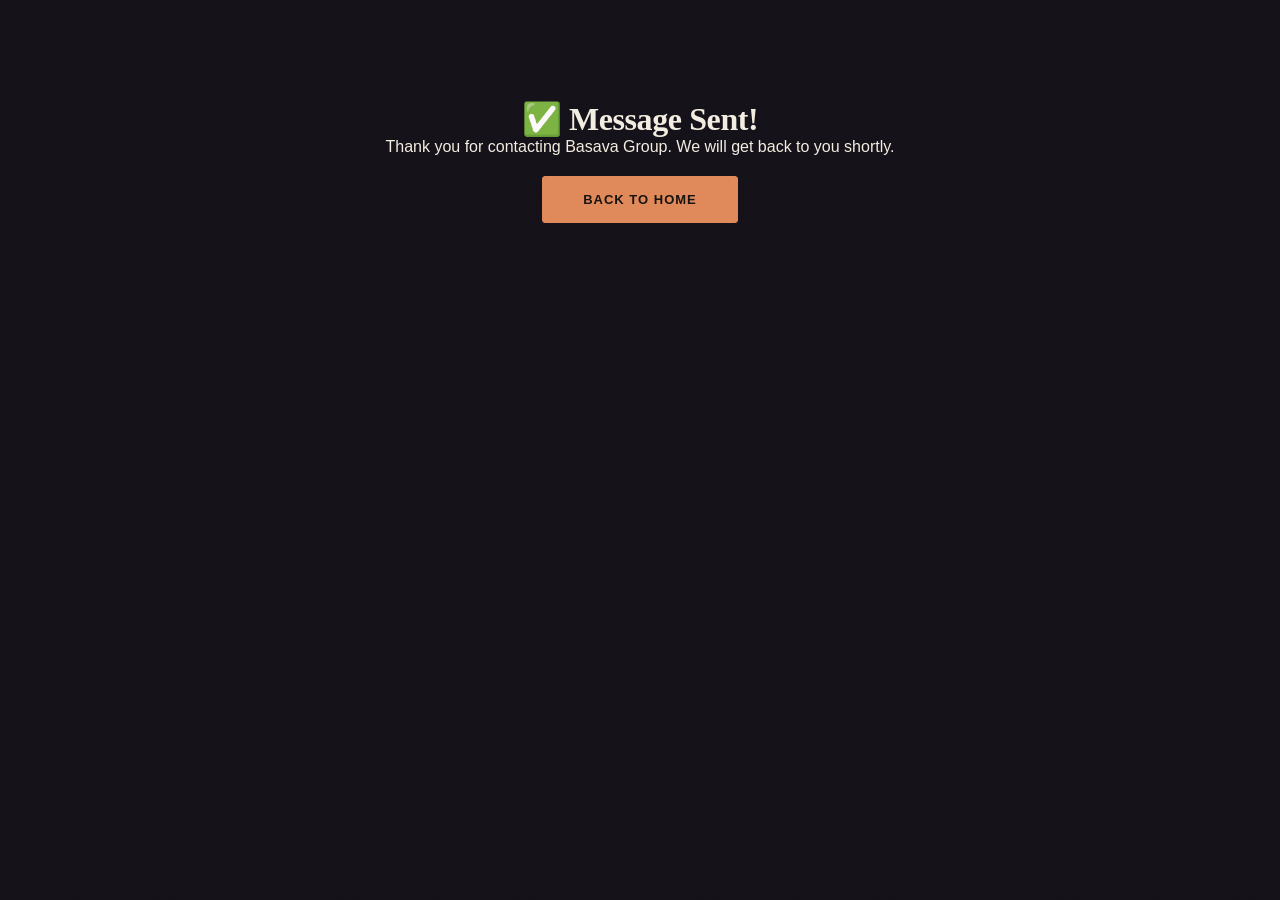
<file: success.html>
<!DOCTYPE html>
<html>
<head>

<!-- Google Tag Manager -->
<script>(function(w,d,s,l,i){w[l]=w[l]||[];w[l].push({'gtm.start':
new Date().getTime(),event:'gtm.js'});var f=d.getElementsByTagName(s)[0],
j=d.createElement(s),dl=l!='dataLayer'?'&l='+l:'';j.async=true;j.src=
'https://www.googletagmanager.com/gtm.js?id='+i+dl;f.parentNode.insertBefore(j,f);
})(window,document,'script','dataLayer','GTM-TP6T67HT');</script>
<!-- End Google Tag Manager -->
  <title>Message Sent</title>
  <link rel="stylesheet" href="./Styles/Styles.css">


</head>
<body style="text-align:center; padding:100px;">
<!-- Google Tag Manager (noscript) -->
<noscript><iframe src="https://www.googletagmanager.com/ns.html?id=GTM-TP6T67HT"
height="0" width="0" style="display:none;visibility:hidden"></iframe></noscript>
<!-- End Google Tag Manager (noscript) -->


  <h1>✅ Message Sent!</h1>
  <p>Thank you for contacting Basava Group. We will get back to you shortly.</p>

  <a href="index.html" class="cta-btn">Back to Home</a>

</body>
</html>
</file>
<file: Styles/Styles.css>
/* =============================================================
   HOW THIS FILE IS ORGANIZED
   =============================================================
   This stylesheet grew through several redesign passes, each added
   as its own section further down the file rather than rewritten in
   place — safer to verify with no way to render/screenshot the site
   mid-change. Result: later sections win the cascade (via source
   order and, in the final pass, deliberate !important) for the
   properties they touch, while earlier sections still supply
   whatever those later passes never redeclared — mostly layout,
   spacing, animation timing, and structure.

   In short, reading top to bottom:
     1. RESET & GLOBAL, and everything through the early component
        sections — base layout, spacing, grid/flex structure.
     2. PREMIUM UPGRADE LAYER — early polish pass (hover motion,
        header/footer refinements). Still supplies most transitions.
     3. GOD-LEVEL ADDITIONS — map/directions, footer address,
        accessibility, mobile action bar. Still fully active.
     4. MAJOR VISUAL REVAMP — introduced the gradient/glass/glow look
        and the numbered-card system. Its layout/structure rules are
        still active; anything about *color* it set has since been
        superseded by section 5.
     5. EDITORIAL MAGAZINE REDESIGN (bottom of file) — the current
        live design system: fonts, colors, cards, buttons. This is
        the one to edit for anything about how the site *looks*.
   Provably-dead rules (fully superseded, zero remaining effect) have
   been removed as found; anything still here is either active or
   only partially superseded (and a comment says so where non-obvious).
   ============================================================= */

/* =========================
   RESET & GLOBAL
========================= */
* {
  margin: 0;
  padding: 0;
  box-sizing: border-box;
  font-family: 'Poppins', sans-serif;
}

html {
  background: #04000f;
}

body {
  padding-top: 80px;
  background: #070018;
  color: white;
  cursor: none;
}

/* =========================
   ANIMATIONS
========================= */
@keyframes gradientBG {
  0% { background-position: 0% 50%; }
  50% { background-position: 100% 50%; }
  100% { background-position: 0% 50%; }
}

@keyframes floatGlow {
  from { transform: translateY(0px) scale(1); }
  to { transform: translateY(-40px) scale(1.2); }
}

@keyframes buttonGlow {
  from { box-shadow: 0 0 10px rgba(46,125,50,0.4); }
  to { box-shadow: 0 0 20px rgba(2,136,209,0.6); }
}

@keyframes fadeUp {
  from {
    opacity: 0;
    transform: translateY(30px);
  }
  to {
    opacity: 1;
    transform: translateY(0);
  }
}

/* =========================
   TRUST THEME EFFECTS
========================= */
body.trust-theme::before,
body.trust-theme::after {
  content: "";
  position: fixed;
  width: 300px;
  height: 300px;
  border-radius: 50%;
  z-index: -1;
  animation: floatGlow 12s infinite alternate ease-in-out;
}

body.trust-theme::before {
  background: radial-gradient(circle, rgba(46,125,50,0.4), transparent);
}

body.trust-theme::after {
  right: 0;
  bottom: 0;
  background: radial-gradient(circle, rgba(2,136,209,0.4), transparent);
}

/* Cards */
body.trust-theme .service-card,
body.trust-theme .team-card,
body.trust-theme .impact-box {
  background: rgba(17, 24, 39, 0.8);
  backdrop-filter: blur(10px);
  border-radius: 12px;
  transition: all 0.3s ease;
}

body.trust-theme .service-card:hover,
body.trust-theme .team-card:hover,
body.trust-theme .impact-box:hover {
  transform: translateY(-10px) scale(1.03);
  box-shadow: 0 10px 30px rgba(0,0,0,0.4);
}

/* CTA Button */
body.trust-theme .cta-btn {
  background: linear-gradient(135deg, #2e7d32, #0288d1);
  background-size: 200% 200%;
  color: white;
  padding: 12px 25px;
  border-radius: 8px;
  display: inline-block;
  transition: all 0.3s ease;
  animation: buttonGlow 4s infinite alternate;
}

body.trust-theme .cta-btn:hover {
  transform: scale(1.08);
  background-position: right center;
}

/* =========================
   CURSOR
========================= */
.cursor {
  position: fixed;
  top: 0;
  left: 0;
  width: 15px;
  height: 15px;
  border-radius: 50%;
  background-color: white;
  pointer-events: none;
  transform: translate(-50%, -50%);
  transition: transform 0.15s, background-color 0.2s, box-shadow 0.2s;
  z-index: 9999;
  box-shadow: 0 0 5px white, 0 0 10px white;
}

.cursor.hover {
  background-color: #00c3ff;
  box-shadow: 0 0 8px #00c3ff, 0 0 20px #00c3ff, 0 0 30px #00c3ff;
  transform: translate(-50%, -50%) scale(1.7);
}

/* =========================
   HEADER
========================= */
header {
  height: 90px;
  display: flex;
  justify-content: space-between;
  align-items: center;
  padding: 0 80px;
  position: fixed;
  width: 100%;
  background: rgba(0,0,0,0.6);
  backdrop-filter: blur(10px);
  z-index: 1000;
  top: 0;
  left: 0;
}

.logo {
  font-size: 22px;
  font-weight: 700;
}

.logo img {
  height: 110px;
  width: auto;
}

nav a {
  margin-left: 30px;
  text-decoration: none;
  color: white;
  transition: 0.3s;
}

nav a:hover {
  color: #00c3ff;
}

/* =========================
   HERO
========================= */
.hero {
  height: 100vh;
  background: url('home-cover.webp') no-repeat center center/cover;
  display: flex;
  align-items: center;
  justify-content: center;
  text-align: center;
  position: relative;
  color: white;
}

.hero::before {
  content: "";
  position: absolute;
  inset: 0;
  background: rgba(0, 0, 0, 0.5);
  z-index: 1;
}

.hero-content {
  display: flex;
  flex-direction: column;
  align-items: center;
  gap: 20px;
  position: relative;
  z-index: 1;
  max-width: 800px;
  padding: 20px;
}

.hero-content h1 {
  font-size: 60px;
  margin-bottom: 20px;
  animation: fadeUp 1s ease forwards;
}

.hero-content p {
  font-size: 20px;
  margin-bottom: 30px;
  opacity: 0.8;
}

.hero button {
  padding: 14px 32px;
  font-size: 16px;
  border: none;
  background: #00c3ff;
  color: white;
  border-radius: 30px;
  cursor: pointer;
  transition: 0.4s;
}

.hero button:hover {
  transform: scale(1.1);
  background: #0090c4;
}
/* ------ BACK BUTTON ------ */
.back-btn {
  position: absolute;
  top: 24px;
  left: 24px;
  display: inline-flex;
  align-items: center;
  gap: 6px;
  padding: 10px 20px;
  background: rgba(255, 255, 255, 0.12);
  backdrop-filter: blur(6px);
  border: 1px solid rgba(255, 255, 255, 0.25);
  border-radius: 50px;
  color: #fff;
  text-decoration: none;
  font-size: 0.9rem;
  font-weight: 500;
  transition: 0.3s;
}

.back-btn:hover {
  background: rgba(0, 195, 255, 0.25);
  border-color: #00c3ff;
  transform: translateX(-4px);
}

@media (max-width: 600px) {
  .back-btn {
    top: 16px;
    left: 16px;
    padding: 8px 16px;
    font-size: 0.8rem;
  }
}

/* =========================
   SECTIONS (GENERAL)
========================= */
.hidden {
  opacity: 0;
  transform: translateY(30px);
  transition: all 0.8s ease;
}

.show {
  opacity: 1;
  transform: translateY(0);
}

/* =========================
   COMPANIES
========================= */
.companies {
  padding: 120px 10%;
  text-align: center;
}

.companies h2 {
  font-size: 40px;
  margin-bottom: 60px;
}

.company-container {
  padding: 100px 10%;
  display: grid;
  grid-template-columns: repeat(auto-fit, minmax(250px,1fr));
  gap: 40px;
}

.company-card {
  background: #060037;
  padding: 40px;
  border-radius: 15px;
  transition: 0.4s;
  position: relative;
  overflow: hidden;
  display: block;
  text-decoration: none;
  color: white;
}

.company-card:hover {
  transform: translateY(-10px);
  box-shadow: 0 10px 40px rgba(15, 120, 152, 0.2);
}

.company-logo {
  width: 100%;
  height: 120px;
  display: flex;
  justify-content: center;
  align-items: center;
  margin-bottom: 15px;
}

.company-logo img {
  max-width: 100%;
  max-height: 100%;
  object-fit: contain;
}

/* =========================
   ABOUT / CONTACT / CONTENT
========================= */
.about,
.contact {
  padding: 120px 20%;
  text-align: center;
}

.about p {
  line-height: 1.8;
  opacity: 0.8;
}

.content-section {
  padding: 100px 20%;
  line-height: 1.8;
}

/* =========================
   PAGE HERO (GENERIC)
========================= */
.page-hero {
  background: #1f78c6;
  height: 40vh;
  display: flex;
  flex-direction: column;
  justify-content: center;
  align-items: center;
  text-align: center;
  padding-top: 120px;
  position: relative;
}

.page-hero h1 {
  font-size: 50px;
  margin-bottom: 10px;
}

/* Contact Hero Variant */
.contact-hero {
  height: 60vh;
  background: url('contactus-cover.webp') no-repeat center center/cover;
  display: flex;
  flex-direction: column;
  align-items: center;
  justify-content: center;
  position: relative;
  color: white;
}

.contact-hero::before {
  content: "";
  position: absolute;
  inset: 0;
  background: rgba(0, 0, 0, 0.5);
}

.contact-hero h1,
.contact-hero p {
  position: relative;
  z-index: 1;
}

/* =========================
   SERVICES
========================= */
.services {
  padding: 100px 10%;
  text-align: center;
}

.service-container {
  display: flex;
  gap: 30px;
  justify-content: center;
  flex-wrap: wrap;
}

.service-card {
  background: #060037;
  padding: 30px;
  border-radius: 15px;
  width: 250px;
  transition: 0.3s;
}

.service-card:hover {
  transform: translateY(-8px);
  box-shadow: 0 10px 30px rgba(0,195,255,0.2);
}

/* =========================
   TEAM
========================= */
.team {
  padding: 100px 10%;
  text-align: center;
}

.team-container {
  display: flex;
  gap: 30px;
  justify-content: center;
  flex-wrap: wrap;
}

.team-card {
  background: #393939;
  padding: 20px;
  border-radius: 15px;
  width: 220px;
  transition: 0.3s;
  text-align: center;
}

.team-card img {
  width: 120px;
  height: 150px;
  object-fit: cover;
  object-position: top; /* 👈 keeps the head visible */
  border-radius: 10px;
  margin-bottom: 15px;
}

.team-card:hover {
  transform: translateY(-8px);
  box-shadow: 0 10px 30px rgba(0,195,255,0.2);
}

/* =========================
   MISSION & VISION
========================= */
.mission-vision {
  display: flex;
  gap: 40px;
  padding: 100px 10%;
  flex-wrap: wrap;
  justify-content: center;
}

.mv-box {
  background: #141414;
  padding: 40px;
  border-radius: 15px;
  width: 300px;
  text-align: center;
  transition: 0.3s;
}

.mv-box:hover {
  transform: translateY(-8px);
  box-shadow: 0 10px 30px rgba(0,195,255,0.2);
}

/* =========================
   CTA
========================= */
.cta {
  padding: 100px 20%;
  text-align: center;
  background: #111;
}

.cta-btn {
  display: inline-block;
  margin-top: 20px;
  padding: 12px 30px;
  background: #00c3ff;
  color: white;
  border-radius: 30px;
  text-decoration: none;
  transition: 0.3s;
}

.cta-btn:hover {
  background: #0090c4;
}

/* =========================
   FOOTER
========================= */
.footer {
  background: linear-gradient(135deg, #111, #1f1f1f);
  color: #ccc;
  padding: 50px 20px 20px;
  font-family: Arial, sans-serif;
}

.footer-container {
  display: grid;
  grid-template-columns: repeat(auto-fit, minmax(220px, 1fr));
  gap: 30px;
  max-width: 1100px;
  margin: auto;
}

.footer h2 {
  color: #00c3ff;
  margin-bottom: 10px;
}

.footer h4 {
  color: #fff;
  margin-bottom: 10px;
  position: relative;
}

.footer h4::after {
  content: "";
  width: 30px;
  height: 2px;
  background: #00c3ff;
  position: absolute;
  left: 0;
  bottom: -5px;
}

.footer p {
  font-size: 14px;
  line-height: 1.6;
}

.footer a {
  color: #ccc;
  text-decoration: none;
  transition: 0.3s;
}

.footer a:hover {
  color: #00c3ff;
  padding-left: 5px;
}

.footer-brand p {
  max-width: 250px;
}

.footer-bottom {
  border-top: 1px solid #333;
  margin-top: 30px;
  padding-top: 15px;
  text-align: center;
  font-size: 13px;
  color: #777;
}
/* STATS */

.stats{
display:flex;
justify-content:center;
gap:60px;
padding:80px;
text-align:center;
flex-wrap:wrap;
}

.stat h2{
font-size:40px;
color:#00c3ff;
}


/* WHY SECTION */

.why{
padding:100px 10%;
text-align:center;
}

.why-container{
display:flex;
gap:30px;
justify-content:center;
flex-wrap:wrap;
}

.why-card{
background:#060037;
padding:30px;
border-radius:15px;
width:250px;
transition:0.3s;
}

.why-card:hover{
transform:translateY(-8px);
box-shadow:0 10px 30px rgba(0,195,255,0.2);
}
/* COMPANIES PAGE */

.companies-page{
padding:120px 10%;
}

/* Enhance company cards */

.company-card{
position:relative;
overflow:hidden;
}

/* Glow border animation */
.company-card::before{
content:"";
position:absolute;
top:0;
left:0;
width:100%;
height:100%;
border-radius:15px;
background:linear-gradient(120deg, transparent, #00c3ff, transparent);
opacity:0;
transition:0.4s;
}

.company-card:hover::before{
opacity:0.2;
}

/* View more text */

.view-more{
display:inline-block;
margin-top:15px;
color:#00c3ff;
font-size:14px;
transition:0.3s;
}

.company-card:hover .view-more{
transform:translateX(5px);
}
/* CONTACT PAGE */

.contact-page{
padding:120px 10%;
display:flex;
justify-content:center;
flex-wrap:wrap;
gap:60px;
}

.contact-info, .contact-form{
background:#141414;
padding:40px;
border-radius:15px;
width:400px;
transition:0.3s;
}

.contact-info h2, .contact-form h2{
margin-bottom:25px;
}

.contact-info p a{
color:#00c3ff;
text-decoration:none;
}

.contact-info:hover, .contact-form:hover{
transform:translateY(-8px);
box-shadow:0 10px 30px rgba(0,195,255,0.2);
}

.contact-form input, .contact-form textarea{
width:100%;
padding:12px 15px;
margin-bottom:15px;
border:none;
border-radius:10px;
background:#222;
color:white;
resize:none;
}

.contact-form button{
background:#00c3ff;
color:white;
border:none;
padding:12px 25px;
border-radius:30px;
cursor:pointer;
transition:0.3s;
}

.contact-form button:hover{
background:#0090c4;
}

/* RESPONSIVE */
@media(max-width:900px){
.contact-page{
flex-direction:column;
align-items:center;
}
}
.company-cover{
position:relative;
width:100%;
/* padding:100px 5%; */
height:100%;
object-fit:contain;

margin-top:0;   /* ✅ ensure no gap */
padding-top:0;  /* ✅ prevent inherited padding */
overflow:hidden;
}
.company-cover img{
width:100%;
height:10%;
object-fit:cover;
filter:brightness(0.6);
}

.cover-overlay{
position:absolute;
top:50%;
left:50%;
transform:translate(-50%, -50%);
text-align:center;
color:white;
}

.cover-overlay h1{
font-size:3rem;
}

.cover-overlay p{
color:#ccc;
}
.company-logo-hero{
display:flex;
justify-content:center;
margin-bottom:20px;
}

.company-logo-hero img{
height:100px;       /* adjust as needed */
object-fit:contain;
 width: 120px;
  margin-bottom: 20px;
}
/* HERO EXTRA TEXT */
.hero-desc {
  margin-top: 15px;
  font-size: 16px;
  color: #ccc;
}

/* TAGLINE */
.tagline {
  font-weight: 600;
  color: #aaa;
}

/* MISSION SECTION */
.mission {
  padding: 60px 20px;
  text-align: center;
  background: #111;
}

.mission h2 {
  margin-bottom: 15px;
}

.mission p {
  max-width: 700px;
  margin: auto;
  color: #ccc;
}

/* GOOGLE MAP */
.map iframe {
  width: 100%;
  height: 300px;
  border: none;
}

/* CONTACT IMPROVEMENT */
.contact p {
  margin: 8px 0;
  color: #ccc;
}
/* ACTIVE NAV LINK */
nav a.active {
  color: #fff;
  border-bottom: 2px solid #fff;
}
/* HERO CONTAINER */
.associates-page .page-hero {
  position: relative;
  height: 80vh;
  display: flex;
  align-items: center;
  justify-content: center;
  text-align: center;
  overflow: hidden;
}

/* BACKGROUND COVER IMAGE */
.associates-page .hero-bg {
  position: absolute;
  top: 0;
  left: 0;
  width: 100%;
  height: 100%;
  background: url('../images/associates-cover.webp') center/cover no-repeat;
  z-index: 1;
  filter: brightness(0.2); /* dark overlay for readability */
}

/* CONTENT ON TOP */
.associates-page .hero-content {
  position: relative;
  z-index: 2;
  display: flex;
  flex-direction: column;
  align-items: center;
  gap: 15px;
  padding-top: 60px;
}

/* LOGO */
.associates-page .associates-logo-hero {
  width: 160px;
  height: 160px;
}

.associates-page .associates-logo-hero img {
  width: 100%;
  height: 100%;
  object-fit: contain;
}

/* TEXT */
.associates-page .hero-content h1 {
  font-size: 35px;
  color: #fff;
}

.associates-page .hero-content p {
  font-size: 18px;
  color: #ddd;
}

.associates-page .page-hero h1 {
  font-size: 50px;
  margin-bottom: -40px;
}
.associates-page .page-hero p {
  margin-top: 30px;
  font-size: 18px;
  color: #f7f5f5;
}
/* PAGE HERO */
/* HERO SECTION WITH COVER IMAGE */
.enterprises-page .page-hero {
  position: relative;
  height: 70vh;
  display: flex;
  align-items:safe-center;
  justify-content: center;
  text-align: center;
  padding: 0 00px;
  overflow: hidden;
}
.enterprises-page .page-hero::before {
  content: "";
  position: absolute;
  top: 0;
  left: 0;
  width: 100%;
  height: 100%;

  background: url('construction-cover.webp') center/cover no-repeat;

  filter: blur(2px);
  transform: scale(1.1); /* prevents edge blur clipping */

  z-index: 0;
}
.enterprises-page .page-hero::after {
  content: "";
  position: absolute;
  inset: 0;

  background: rgba(0, 0, 0, 0.6);

  z-index: 1;
}
.enterprises-page .hero-content {
  position: relative;
  z-index: 2; /* THIS keeps text above overlay */
}
.enterprises-page .hero-content {
  display: flex;
  align-items: center;      /* vertical center of logo + text */
  justify-content: flex-start; /* push content to left */
  gap: 1px;               /* spacing between logo & text */
  max-width: 1100px;       /* optional for wide screens */
  margin: 0 auto;          /* center container horizontally */
  padding: 0 20px;
  flex-wrap: wrap;          /* keeps responsive on mobile */
}

/* Logo adjustment */
.company-logo-hero {
  width: 180px;
  height: 180px;
  background: url('../images/enterprises-logo.webp') center no-repeat;
  background-size: contain;
  margin-top:50px;         /* move logo slightly down to avoid face */
}
.associates-page .associates-logo-hero {
  width: 180px;
  height: 180px;
  margin-top: 50px; /* move logo slightly down */
  display: flex;
  justify-content: center;
  align-items: center;
}

.associates-page .associates-logo-hero img {
  width: 100%;
  height: 100%;
  object-fit: contain;
}

.hero-right {
  color: #fff;
  text-align: left;
  max-width: 500px;
}

.hero-right h1 {
  font-size: 42px;
  margin-bottom: 10px;
}

.hero-right p {
  font-size: 18px;
  opacity: 0.9;
}
/* DARK OVERLAY FOR READABILITY */


.page-hero p {
  color: #aaa;
  margin-top: 10px;
}

/* COMPANIES PAGE SPACING */
.companies-page {
  padding: 40px 20px;
}

/* VALUES SECTION */
.values {
  padding: 60px 20px;
  background: #111;
  text-align: center;
}

.values-container {
  display: flex;
  flex-wrap: wrap;
  justify-content: center;
  gap: 20px;
  margin-top: 30px;
}

.value-box {
  background: #1a1a1a;
  padding: 20px;
  border-radius: 10px;
  width: 250px;
}

.value-box h3 {
  margin-bottom: 10px;
}
/* ABOUT PAGE HERO BACKGROUND */
.about-page .page-hero {
  position: relative;
  background: url('../images/about-cover.webp') center/cover no-repeat;
  height: 50vh;
  display: flex;
  flex-direction: column;
  justify-content: center;
  align-items: center;
  text-align: center;
  overflow: hidden;
}

/* DARK OVERLAY TO DULL IMAGE */
.about-page .page-hero::before {
  content: "";
  position: absolute;
  inset: 0;
  background: rgba(0, 0, 0, 0.55); /* adjust darkness */
  z-index: 1;
}

/* KEEP TEXT ABOVE OVERLAY */
.about-page .page-hero h1,
.about-page .page-hero p {
  position: relative;
  z-index: 2;
  color: #fff;
}

/* OPTIONAL TEXT STYLING */
.about-page .page-hero h1 {
  font-size: 42px;
  margin-bottom: 10px;
}

.about-page .page-hero p {
  font-size: 18px;
  color: #ddd;
}
/* CTA */
.cta {
  text-align: center;
  padding: 60px 20px;
}

.cta-btn {
  display: inline-block;
  margin-top: 15px;
  padding: 10px 20px;
  background: white;
  color: black;
  text-decoration: none;
  border-radius: 5px;
}
/* CONTENT SECTION */
.content-section {
  padding: 60px 20px;
  max-width: 900px;
  margin: auto;
}

.content-section p {
  margin-top: 15px;
  color: #ccc;
  line-height: 1.6;
}
/* ASSOCIATES PAGE CONTENT SECTION */
.associates-page .content-section {
  padding: 150px 20px;          /* more breathing space */
  max-width: 900px;
  margin: 0 auto;
 
}

.associates-page .content-section h2 {
  font-size: 36px;
  color: #ffffff;
  text-align: center;
  margin-bottom: 30px;
  font-weight: 600;
  letter-spacing: 0.5px;
}

.associates-page .content-section p {
  margin-top: 20px;
  color: #d0d0d0;              /* lighter text for readability */
  line-height: 1.8;
  font-size: 18px;
  text-align: justify;          /* nice block alignment */
}

.associates-page .content-section p:first-of-type {
  margin-top: 0;
}

/* MISSION & VISION */
.mission-vision {
  display: flex;
  flex-wrap: wrap;
  gap: 20px;
  padding: 60px 20px;
  justify-content: center;
}

.mv-box {
  background: #111;
  padding: 20px;
  border-radius: 10px;
  width: 400px;
}

/* STATS */
.stats {
  display: flex;
  justify-content: center;
  gap: 40px;
  padding: 60px 20px;
  text-align: center;
}

.stat h2 {
  font-size: 32px;
}

.stat p {
  color: #aaa;
}

/* WHY SECTION */
.why {
  padding: 60px 20px;
  text-align: center;
}

.why-container {
  display: flex;
  flex-wrap: wrap;
  gap: 20px;
  justify-content: center;
  margin-top: 30px;
}

.why-card {
  
  padding: 20px;
  border-radius: 10px;
  width: 250px;
}
/* CONTACT PAGE */
.contact-page {
  padding: 60px 20px;
}

.contact-container {
  display: flex;
  flex-wrap: wrap;
  gap: 40px;
  justify-content: center;
}

/* INFO */
.contact-info {
  max-width: 400px;
}

.contact-info p {
  margin: 10px 0;
  color: #ccc;
}

.contact-note {
  margin-top: 15px;
  font-size: 14px;
  color: #888;
}

/* FORM */
.contact-form {
  max-width: 400px;
  width: 100%;
}

.contact-form input,
.contact-form textarea {
  width: 100%;
  padding: 10px;
  margin-top: 10px;
  border: none;
  border-radius: 5px;
  background: #1a1a1a;
  color: white;
}

.contact-form button {
  margin-top: 15px;
  padding: 10px;
  width: 100%;
  background: white;
  color: black;
  border: none;
  border-radius: 5px;
  cursor: pointer;
}

/* FORM STATUS */
.form-status {
  margin-top: 10px;
  font-size: 14px;
  color: #4CAF50;
}
/* COMPANY HERO LOGO */


/* =========================
   SERVICES (UPDATED)
========================= */
.service-container {
  display: flex;
  flex-wrap: wrap;
  gap: 20px;
  justify-content: center;
  padding: 40px 20px;
}

.service-card {
  padding: 20px;
  border-radius: 10px;
  width: 260px;
}

/* =========================
   TEAM
========================= */
.team {
  padding: 60px 20px;
  text-align: center;
}

.team-container {
  display: flex;
  flex-wrap: wrap;
  gap: 20px;
  justify-content: center;
}

.team-card {
  padding: 15px;
  border-radius: 10px;
  width: 200px;
}

.team-card img {
  width: 100%;
  border-radius: 10px;
}

/* =========================
   MINI CONTACT
========================= */
.contact-mini {
  text-align: center;
  padding: 40px 20px;
}

.contact-mini p {
  color: #ccc;
  margin: 5px 0;
}

/* =========================
   PROJECTS (FINAL VERSION)
========================= */
.projects {
  padding: 60px 20px;
  text-align: center;
}

.projects-container {
  display: grid;
  grid-template-columns: repeat(auto-fit, minmax(320px, 1fr));
  gap: 25px;
  margin-top: 40px;
}

.project-card {
  position: relative;
  height: 320px;
  border-radius: 20px;
  overflow: hidden;
  background-size: cover;
  background-position: center;
  display: flex;
  align-items: flex-end;
  transition: transform 0.4s ease;
}

.project-card:hover {
  transform: scale(1.03);
}

.overlay {
  position: absolute;
  inset: 0;
  background: linear-gradient(
    to top,
    rgba(0,0,0,0.7),
    rgba(0,0,0,0.2),
    rgba(0,0,0,0)
  );
}

.project-text {
  position: relative;
  z-index: 2;
  padding: 20px;
  color: #fff;
}

.project-text h3 {
  margin-bottom: 6px;
  font-size: 20px;
  text-shadow: 0 2px 8px rgba(0,0,0,0.8), 0 0 15px rgba(0,0,0,0.6);
}

.project-text p {
  font-size: 14px;
  opacity: 0.95;
  line-height: 1.5;
  text-shadow: 0 2px 6px rgba(0,0,0,0.8), 0 0 12px rgba(0,0,0,0.5);
}

/* =========================
   IMPACT
========================= */
.impact {
  padding: 60px 20px;
  text-align: center;
  background:  #0288d1;
}

.impact-container {
  display: flex;
  justify-content: center;
  gap: 40px;
  margin-top: 20px;
}

.impact-box h3 {
  font-size: 30px;
}

.impact-box p {
  color: #f4f2f2;
}

/* =========================
   MODAL (TEAM)
========================= */
.team-modal {
  position: fixed;
  inset: 0;
  background: rgba(0,0,0,0.6);
  backdrop-filter: blur(8px);
  display: none;
  justify-content: center;
  align-items: center;
  z-index: 999;
}

.team-modal.active {
  display: flex;
}

.modal-content {
  background: #111827;
  padding: 25px;
  border-radius: 14px;
  text-align: center;
  max-width: 420px;
  width: 90%;
  color: white;
}

.modal-content img {
  width: 200px;
  height: 200px;
  border-radius: 50%;
  object-fit: cover;
  margin-bottom: 15px;
  object-position: center top;
  border: 3px solid #fff;
}

.modal-bio {
  max-height: 200px;
  overflow-y: auto;
  margin-top: 10px;
}

.close-btn {
  position: absolute;
  top: 20px;
  right: 25px;
  font-size: 28px;
  cursor: pointer;
}

/* =========================
   MOBILE NAV SYSTEM
========================= */
.main-header {
  position: fixed;
  top: 0;
  width: 100%;
  z-index: 1000;
  display: flex;
  justify-content: space-between;
  align-items: center;
  padding: 15px 40px;
  background: rgba(10, 10, 10, 0.6);
  backdrop-filter: blur(10px);
}

.nav-link {
  position: relative;
  color: white;
  text-decoration: none;
}

.nav-link::after {
  content: "";
  position: absolute;
  left: 0;
  bottom: -5px;
  width: 0%;
  height: 2px;
  background: #00c6ff;
  transition: 0.3s;
}

.nav-link:hover::after,
.nav-link.active::after {
  width: 100%;
}

.hamburger {
  display: none;
  flex-direction: column;
  gap: 5px;
  cursor: pointer;
}

.hamburger span {
  width: 25px;
  height: 3px;
  background: white;
}

.menu-overlay {
  position: fixed;
  inset: 0;
  background: rgba(0,0,0,0.6);
  backdrop-filter: blur(5px);
  opacity: 0;
  visibility: hidden;
  transition: 0.3s;
}

.menu-overlay.active {
  opacity: 1;
  visibility: visible;
}

.mobile-nav {
  position: fixed;
  top: 0;
  right: -100%;
  width: 70%;
  height: 100vh;
  background: #0a0a0a;
  display: flex;
  flex-direction: column;
  align-items: center;
  justify-content: center;
  gap: 25px;
  transition: right 0.4s ease;
}

.mobile-nav.active {
  right: 0;
}

/* =========================
   ENTERPRISES BACKGROUND
========================= */
.enterprises-page {
  position: relative;
  background: url('../images/construction-bg.webp') center/cover no-repeat fixed;
}

.enterprises-page::before {
  content: "";
  position: fixed;
  inset: 0;
  background: rgba(48, 47, 47, 0.9);
  z-index: -1;
} 
@media (max-width: 768px) {

  /* GLOBAL */
  body {
    padding-top: 70px;
    cursor: auto; /* disable custom cursor on mobile */
  }

  .cursor {
    display: none;
  }

  /* HEADER */
  header {
    padding: 0 20px;
    height: 70px;
  }

  .logo img {
    height: 70px;
  }

  nav {
    display: none; /* hide desktop nav */
  }

  .hamburger {
    display: flex;
  }

  /* HERO */
  .hero {
    height: 80vh;
    padding: 20px;
  }

  .hero-content h1 {
    font-size: 32px;
  }

  .hero-content p {
    font-size: 16px;
  }

  /* SECTIONS */
  .about,
  .contact,
  .content-section {
    padding: 60px 20px;
  }

  /* COMPANIES */
  .company-container {
    padding: 40px 20px;
    gap: 20px;
  }

  /* SERVICES */
  .service-container {
    flex-direction: column;
    align-items: center;
  }

  .service-card {
    width: 90%;
  }

  /* TEAM */
  .team-container {
    gap: 15px;
  }

  .team-card {
    width: 45%;
  }

  .team-card img {
  width: 120px;
  height: 150px;
  object-fit: cover;
  object-position: top; /* 👈 keeps the head visible */
  border-radius: 10px;
  margin-bottom: 15px;
}

  /* MISSION / VISION */
  .mission-vision {
    flex-direction: column;
    align-items: center;
  }

  .mv-box {
    width: 90%;
  }

  /* STATS */
  .stats {
    flex-direction: column;
    gap: 20px;
  }

  /* WHY */
  .why-container {
    flex-direction: column;
    align-items: center;
  }

  .why-card {
    width: 90%;
  }

  /* CONTACT PAGE */
  .contact-page {
    padding: 40px 20px;
  }

  .contact-info,
  .contact-form {
    width: 100%;
  }

  /* PROJECTS */
  .projects-container {
    grid-template-columns: 1fr;
  }

  /* HERO (INNER PAGES) */
  .page-hero h1 {
    font-size: 30px;
  }

  .hero-right h1 {
    font-size: 28px;
  }

  .hero-right p {
    font-size: 15px;
  }

  /* FOOTER */
  .footer-container {
    grid-template-columns: 1fr;
    text-align: center;
  }

  .footer h4::after {
    left: 50%;
    transform: translateX(-50%);
  }

}
@media (max-width: 768px) {

  

  .cover-overlay h1 {
    font-size: 24px; /* smaller heading */
   
  }

  .cover-overlay p {
    font-size: 14px;

  }

}
.form-row {
  display: flex;
  gap: 15px;
}

.form-group {
  flex: 1;
  display: flex;
  flex-direction: column;
}

.form-group input,
.form-group textarea {
  margin-top: 5px;
  padding: 10px;
  border-radius: 8px;
  border: none;
  background: #222;
  color: white;
}

.contact-form button {
  margin-top: 15px;
  width: 100%;
}
button:active {
  opacity: 0.7;
}
.popup {
  position: fixed;
  inset: 0;
  background: rgba(0,0,0,0.6);
  display: none;
  justify-content: center;
  align-items: center;
  z-index: 999;
}

.popup-content {
  background: #111;
  padding: 30px;
  border-radius: 12px;
  text-align: center;
  color: white;
  max-width: 300px;
}

.popup-content button {
  margin-top: 15px;
  padding: 10px 20px;
  border: none;
  background: #00c3ff;
  color: white;
  border-radius: 6px;
  cursor: pointer;
}
.popup-content {
  animation: fadeIn 0.4s ease;
}

@keyframes fadeIn {
  from { transform: scale(0.8); opacity: 0; }
  to { transform: scale(1); opacity: 1; }
}
#submitBtn {
  position: relative;
  display: flex;
  justify-content: center;
  align-items: center;
  gap: 10px;
  width: 100%;
  padding: 12px;
  background: #00c3ff;
  color: white;
  border: none;
  border-radius: 8px;
  cursor: pointer;
}
.large-img img {
  height: 220px;
}
/* Spinner hidden by default */
.spinner {
  width: 18px;
  height: 18px;
  border: 3px solid rgba(255,255,255,0.3);
  border-top: 3px solid white;
  border-radius: 50%;
  display: none;
  animation: spin 1s linear infinite;
}

/* Loading state */
#submitBtn.loading .spinner {
  display: inline-block;
}

#submitBtn.loading .btn-text {
  opacity: 0.7;
}

/* Disable button look */
#submitBtn:disabled {
  opacity: 0.6;
  cursor: not-allowed;
}

@keyframes spin {
  to { transform: rotate(360deg); }
}
.recent-activity {
  padding: 60px 20px;
  text-align: center;
}

.activity-gallery {
  display: flex;
  gap: 20px;
  justify-content: center;
  flex-wrap: wrap;
  margin-top: 20px;
}

.activity-gallery img {
  width: 300px;
  height: 220px;
  object-fit: cover;
  border-radius: 10px;
}

/* ------ EVENT BLOCKS (Recent Activity subsections) ------ */
.event-block {
  max-width: 900px;
  margin: 55px auto 0;
  padding-top: 35px;
  border-top: 1px solid rgba(255, 255, 255, 0.25);
}

.event-block h3 {
  font-size: 1.6rem;
  margin-bottom: 16px;
  color: #ffffff;
}

.event-block p {
  margin-bottom: 14px;
  line-height: 1.7;
  opacity: 0.95;
}

.event-block .activity-gallery {
  margin-top: 24px;
}

/* =========================
   TESTIMONIALS
========================= */
.testimonials {
  padding: 90px 10%;
  text-align: center;
}

.testimonial-container {
  display: flex;
  gap: 30px;
  justify-content: center;
  flex-wrap: wrap;
  margin-top: 30px;
}

.testimonial-card {
  background: #060037;
  padding: 34px 28px;
  border-radius: 15px;
  width: 300px;
  text-align: left;
  transition: 0.3s;
}

.testimonial-card:hover {
  transform: translateY(-8px);
  box-shadow: 0 10px 30px rgba(0,195,255,0.2);
}

.testimonial-stars {
  color: #ffc93c;
  font-size: 1.1rem;
  margin-bottom: 14px;
  letter-spacing: 2px;
}

.testimonial-quote {
  font-style: italic;
  line-height: 1.7;
  opacity: 0.95;
  margin-bottom: 18px;
}

.testimonial-author {
  font-weight: 600;
  color: #00c3ff;
}

.testimonial-role {
  font-size: 0.85rem;
  opacity: 0.75;
  margin-top: 2px;
}

/* =========================
   FAQ
========================= */
.faq {
  padding: 90px 10%;
  text-align: center;
}

.faq-container {
  max-width: 800px;
  margin: 30px auto 0;
  text-align: left;
}

.faq-item {
  background: #060037;
  border-radius: 12px;
  margin-bottom: 16px;
  padding: 6px 26px;
  transition: 0.3s;
}

.faq-item summary {
  cursor: pointer;
  padding: 18px 0;
  font-weight: 600;
  list-style: none;
  position: relative;
  padding-right: 30px;
}

.faq-item summary::-webkit-details-marker {
  display: none;
}

.faq-item summary::after {
  content: "+";
  position: absolute;
  right: 0;
  top: 16px;
  font-size: 1.4rem;
  color: #00c3ff;
  transition: 0.3s;
}

.faq-item[open] summary::after {
  content: "\2212";
}

.faq-item p {
  padding-bottom: 20px;
  line-height: 1.7;
  opacity: 0.9;
}

/* =========================
   CREDENTIALS STRIP
========================= */
.credentials {
  padding: 50px 10%;
  text-align: center;
}

.credentials-container {
  display: flex;
  gap: 40px;
  justify-content: center;
  flex-wrap: wrap;
  margin-top: 25px;
}

.credential-badge {
  background: #060037;
  padding: 18px 26px;
  border-radius: 12px;
  font-size: 0.9rem;
  min-width: 220px;
}

.credential-badge strong {
  display: block;
  color: #00c3ff;
  margin-bottom: 6px;
}

/* =============================================================
   PREMIUM UPGRADE LAYER — added for polished experience
   ============================================================= */

/* ------ SMOOTH SCROLL GLOBAL ------ */
html {
  scroll-behavior: smooth;
}

/* ------ SELECTION COLOR ------ */
::selection {
  background: #00c3ff33;
  color: #fff;
}

/* ------ GLOBAL TRANSITIONS ------ */
*, *::before, *::after {
  transition: color 0.2s ease, background-color 0.2s ease;
}

/* ------ HEADER ENHANCEMENTS ------ */
.main-header {
  transition: background 0.4s ease, box-shadow 0.4s ease, padding 0.3s ease;
}

.main-header.scrolled {
  background: rgba(6, 6, 20, 0.97) !important;
  box-shadow: 0 4px 30px rgba(0, 195, 255, 0.08);
  padding: 10px 40px;
}

/* NAV LINK HOVER — smoother underline */
.nav-link {
  letter-spacing: 0.5px;
  font-weight: 500;
  font-size: 15px;
  transition: color 0.3s ease;
}

.desktop-nav {
  display: flex;
  gap: 35px;
  align-items: center;
}

/* ------ HERO ENHANCEMENTS ------ */
.hero-content h1 {
  font-size: clamp(36px, 6vw, 72px);
  font-weight: 700;
  letter-spacing: -0.5px;
  line-height: 1.1;
  text-shadow: 0 4px 30px rgba(0,0,0,0.5);
}

.hero-content .tagline {
  font-size: clamp(16px, 2vw, 22px);
  font-weight: 400;
  color: #a8d8f0;
  letter-spacing: 2px;
  text-transform: uppercase;
}

.hero-content .hero-desc {
  font-size: clamp(14px, 1.5vw, 17px);
  color: rgba(255,255,255,0.8);
  max-width: 560px;
  line-height: 1.8;
}

.hero button {
  padding: 16px 42px;
  font-size: 15px;
  font-weight: 600;
  letter-spacing: 1px;
  border: none;
  background: linear-gradient(135deg, #00c3ff, #0073b7);
  color: white;
  border-radius: 50px;
  cursor: none;
  transition: transform 0.3s ease, box-shadow 0.3s ease, background 0.3s ease;
  box-shadow: 0 8px 32px rgba(0, 195, 255, 0.35);
}

.hero button:hover {
  transform: translateY(-3px) scale(1.04);
  box-shadow: 0 14px 40px rgba(0, 195, 255, 0.55);
  background: linear-gradient(135deg, #00d4ff, #005fa3);
}

/* Scroll indicator */
.hero::after {
  content: '';
  position: absolute;
  bottom: 32px;
  left: 50%;
  transform: translateX(-50%);
  width: 2px;
  height: 50px;
  background: linear-gradient(to bottom, #00c3ff, transparent);
  animation: scrollPulse 2s ease-in-out infinite;
  z-index: 2;
  border-radius: 2px;
}

@keyframes scrollPulse {
  0%, 100% { opacity: 0; transform: translateX(-50%) scaleY(0.5); }
  50% { opacity: 1; transform: translateX(-50%) scaleY(1); }
}

/* ------ SECTION TITLES ------ */
section h2 {
  font-size: clamp(26px, 4vw, 42px);
  font-weight: 700;
  letter-spacing: -0.3px;
  position: relative;
  display: inline-block;
  margin-bottom: 15px;
}

section h2::after {
  content: '';
  position: absolute;
  bottom: -10px;
  left: 50%;
  transform: translateX(-50%);
  width: 50px;
  height: 3px;
  background: linear-gradient(90deg, #00c3ff, #0073b7);
  border-radius: 2px;
}

.content-section h2::after,
.why h2::after,
.team h2::after,
.contact-mini h2::after,
.services h2::after {
  left: 0;
  transform: none;
}

/* ------ COMPANY CARDS ------ */
.company-card {
  border: 1px solid rgba(255,255,255,0.05);
  background: linear-gradient(145deg, #06003a, #0a0050);
  transition: transform 0.4s cubic-bezier(0.165, 0.84, 0.44, 1),
              box-shadow 0.4s ease,
              border-color 0.3s ease;
}

.company-card:hover {
  transform: translateY(-14px) scale(1.02);
  box-shadow: 0 24px 60px rgba(0, 195, 255, 0.18);
  border-color: rgba(0, 195, 255, 0.2);
}

.company-card h3 {
  font-size: 20px;
  margin: 15px 0 10px;
  font-weight: 600;
}

.company-card p {
  color: rgba(255,255,255,0.7);
  font-size: 14px;
  line-height: 1.7;
}

/* ------ SERVICE CARDS ------ */
.service-card {
  background: linear-gradient(145deg, #060037, #0a0050);
  border: 1px solid rgba(255,255,255,0.06);
  transition: transform 0.35s cubic-bezier(0.165, 0.84, 0.44, 1),
              box-shadow 0.35s ease,
              border-color 0.3s ease;
}

.service-card:hover {
  transform: translateY(-10px);
  box-shadow: 0 20px 50px rgba(0, 195, 255, 0.18);
  border-color: rgba(0, 195, 255, 0.18);
}

.service-card h3 {
  color: #00c3ff;
  font-size: 17px;
  margin-bottom: 10px;
  font-weight: 600;
}

.service-card p {
  color: rgba(255,255,255,0.75);
  font-size: 14px;
  line-height: 1.7;
}

/* ------ WHY CARDS ------ */
.why-card {
  background: linear-gradient(145deg, #060037, #0a0050);
  border: 1px solid rgba(255,255,255,0.06);
  transition: transform 0.35s cubic-bezier(0.165, 0.84, 0.44, 1),
              box-shadow 0.35s ease;
}

.why-card:hover {
  transform: translateY(-10px);
  box-shadow: 0 20px 50px rgba(0, 195, 255, 0.18);
}

.why-card h3 {
  color: #00c3ff;
  font-size: 17px;
  margin-bottom: 10px;
}

/* ------ TEAM CARDS ------ */
.team-card {
  background: linear-gradient(145deg, #1a1a2e, #262640);
  border: 1px solid rgba(255,255,255,0.07);
  cursor: pointer;
  transition: transform 0.35s cubic-bezier(0.165, 0.84, 0.44, 1),
              box-shadow 0.35s ease,
              border-color 0.3s ease;
}

.team-card:hover {
  transform: translateY(-12px);
  box-shadow: 0 24px 60px rgba(0, 195, 255, 0.2);
  border-color: rgba(0, 195, 255, 0.2);
}

.team-card h3 {
  font-size: 16px;
  font-weight: 600;
  margin-bottom: 4px;
}

.team-card p {
  color: #00c3ff;
  font-size: 13px;
  font-weight: 400;
}

/* ------ CTA SECTION ------ */
.cta {
  background: linear-gradient(135deg, #070020, #0d0030, #07001a);
  padding: 90px 20%;
  position: relative;
  overflow: hidden;
}

.cta::before {
  content: '';
  position: absolute;
  width: 400px;
  height: 400px;
  border-radius: 50%;
  background: radial-gradient(circle, rgba(0,195,255,0.08), transparent);
  top: -100px;
  right: -100px;
}

.cta h2 {
  color: #fff;
  margin-bottom: 15px;
}

.cta p {
  color: rgba(255,255,255,0.7);
  margin-bottom: 15px;
  font-size: 16px;
}

.cta-btn {
  display: inline-block;
  margin-top: 20px;
  padding: 15px 40px;
  background: linear-gradient(135deg, #00c3ff, #0073b7);
  color: white;
  border-radius: 50px;
  text-decoration: none;
  font-weight: 600;
  font-size: 15px;
  letter-spacing: 0.5px;
  transition: transform 0.3s ease, box-shadow 0.3s ease;
  box-shadow: 0 8px 30px rgba(0, 195, 255, 0.3);
}

.cta-btn:hover {
  transform: translateY(-3px) scale(1.04);
  box-shadow: 0 16px 45px rgba(0, 195, 255, 0.5);
}

/* ------ CONTACT FORM PREMIUM ------ */
.contact-info,
.contact-form {
  background: linear-gradient(145deg, #0d0d22, #111130);
  border: 1px solid rgba(255,255,255,0.07);
  border-radius: 18px;
  box-shadow: 0 8px 40px rgba(0,0,0,0.3);
  transition: transform 0.35s ease, box-shadow 0.35s ease;
}

.contact-info:hover,
.contact-form:hover {
  transform: translateY(-6px);
  box-shadow: 0 20px 60px rgba(0, 195, 255, 0.12);
}

.contact-form input,
.contact-form textarea {
  background: rgba(255,255,255,0.05);
  border: 1px solid rgba(255,255,255,0.1);
  border-radius: 10px;
  color: white;
  font-size: 14px;
  transition: border-color 0.3s ease, background 0.3s ease, box-shadow 0.3s ease;
  outline: none;
}

.contact-form input:focus,
.contact-form textarea:focus {
  border-color: #00c3ff;
  background: rgba(0, 195, 255, 0.05);
  box-shadow: 0 0 0 3px rgba(0, 195, 255, 0.1);
}

.contact-form label {
  font-size: 13px;
  font-weight: 500;
  color: rgba(255,255,255,0.7);
  letter-spacing: 0.3px;
}

#submitBtn {
  background: linear-gradient(135deg, #00c3ff, #0073b7);
  border-radius: 10px;
  font-weight: 600;
  font-size: 15px;
  letter-spacing: 0.5px;
  transition: transform 0.3s ease, box-shadow 0.3s ease;
  box-shadow: 0 6px 24px rgba(0, 195, 255, 0.3);
}

#submitBtn:not(:disabled):hover {
  transform: translateY(-2px);
  box-shadow: 0 12px 35px rgba(0, 195, 255, 0.5);
}

/* ------ MODAL PREMIUM ------ */
.modal-content {
  background: linear-gradient(145deg, #0d0d22, #16163a);
  border: 1px solid rgba(255,255,255,0.1);
  box-shadow: 0 30px 80px rgba(0,0,0,0.6);
  animation: modalIn 0.35s cubic-bezier(0.165, 0.84, 0.44, 1);
  position: relative;
}

@keyframes modalIn {
  from { opacity: 0; transform: scale(0.85) translateY(30px); }
  to { opacity: 1; transform: scale(1) translateY(0); }
}

.modal-content img {
  border: 3px solid rgba(0, 195, 255, 0.4);
  box-shadow: 0 8px 30px rgba(0, 195, 255, 0.2);
}

.close-btn {
  color: rgba(255,255,255,0.6);
  transition: color 0.2s ease, transform 0.2s ease;
  z-index: 10;
  cursor: pointer;
}

.close-btn:hover {
  color: #fff;
  transform: rotate(90deg);
}

/* ------ PAGE HERO PREMIUM ------ */
.page-hero {
  background: linear-gradient(135deg, #0a0030, #1a1050, #0a0030);
}

/* ------ FOOTER PREMIUM ------ */
.footer {
  background: linear-gradient(135deg, #070014, #0d0020, #070014);
  border-top: 1px solid rgba(255,255,255,0.06);
}

.footer a:hover {
  color: #00c3ff;
  padding-left: 8px;
}

/* ------ SECTION REVEAL ANIMATION ------ */
.hidden {
  opacity: 0;
  transform: translateY(40px);
  transition: opacity 0.7s cubic-bezier(0.165, 0.84, 0.44, 1),
              transform 0.7s cubic-bezier(0.165, 0.84, 0.44, 1);
}

.show {
  opacity: 1;
  transform: translateY(0);
}

/* ------ MISSION SECTION ------ */
.mission {
  background: linear-gradient(135deg, #08001e, #111);
  border-top: 1px solid rgba(255,255,255,0.05);
  border-bottom: 1px solid rgba(255,255,255,0.05);
}

/* ------ IMPACT BOXES (TRUST) ------ */
.impact {
  background: linear-gradient(135deg, #0073b7, #005fa0, #00c3ff);
  position: relative;
  overflow: hidden;
}

.impact::before {
  content: '';
  position: absolute;
  inset: 0;
  background: url("data:image/svg+xml,%3Csvg width='60' height='60' viewBox='0 0 60 60' xmlns='http://www.w3.org/2000/svg'%3E%3Cg fill='none' fill-rule='evenodd'%3E%3Cg fill='%23ffffff' fill-opacity='0.03'%3E%3Cpath d='M36 34v-4h-2v4h-4v2h4v4h2v-4h4v-2h-4zm0-30V0h-2v4h-4v2h4v4h2V6h4V4h-4zM6 34v-4H4v4H0v2h4v4h2v-4h4v-2H6zM6 4V0H4v4H0v2h4v4h2V6h4V4H6z'/%3E%3C/g%3E%3C/g%3E%3C/svg%3E");
}

.impact-box h3 {
  font-size: 42px;
  font-weight: 700;
  letter-spacing: -1px;
}

/* ------ ABOUT SECTION ------ */
.about {
  background: linear-gradient(135deg, #06001a, #0d0028);
}

.about h2 {
  color: #fff;
}

.about p {
  font-size: 17px;
  line-height: 1.9;
  color: rgba(255,255,255,0.75);
  max-width: 700px;
  margin: 20px auto 0;
}

/* ------ PROJECT CARDS ------ */
.project-card {
  border-radius: 16px;
  box-shadow: 0 10px 40px rgba(0,0,0,0.4);
  transition: transform 0.4s cubic-bezier(0.165, 0.84, 0.44, 1),
              box-shadow 0.4s ease;
}

.project-card:hover {
  transform: scale(1.04) translateY(-6px);
  box-shadow: 0 25px 60px rgba(0,0,0,0.5);
}

/* ------ ACTIVITY GALLERY ------ */
.activity-gallery img {
  border-radius: 12px;
  box-shadow: 0 10px 30px rgba(0,0,0,0.4);
  transition: transform 0.35s ease, box-shadow 0.35s ease;
  object-fit: cover;
}

.activity-gallery img:hover {
  transform: scale(1.04) translateY(-5px);
  box-shadow: 0 20px 50px rgba(0,0,0,0.5);
}

/* ------ HAMBURGER ANIMATION ------ */
.hamburger.active span:nth-child(1) {
  transform: translateY(8px) rotate(45deg);
  transition: transform 0.3s ease;
}

.hamburger.active span:nth-child(2) {
  opacity: 0;
  transition: opacity 0.2s ease;
}

.hamburger.active span:nth-child(3) {
  transform: translateY(-8px) rotate(-45deg);
  transition: transform 0.3s ease;
}

.hamburger span {
  transition: transform 0.3s ease, opacity 0.2s ease;
}

/* ------ MOBILE NAV LINKS ------ */
.mobile-nav a {
  color: white;
  text-decoration: none;
  font-size: 20px;
  font-weight: 500;
  letter-spacing: 1px;
  position: relative;
  transition: color 0.3s ease;
}

.mobile-nav a::after {
  content: '';
  position: absolute;
  bottom: -4px;
  left: 50%;
  transform: translateX(-50%);
  width: 0;
  height: 2px;
  background: #00c3ff;
  transition: width 0.3s ease;
}

.mobile-nav a:hover {
  color: #00c3ff;
}

.mobile-nav a:hover::after {
  width: 100%;
}

/* ------ SUCCESS POPUP ------ */
.popup-content {
  background: linear-gradient(145deg, #0d0d22, #16163a);
  border: 1px solid rgba(0, 195, 255, 0.2);
  box-shadow: 0 30px 80px rgba(0,0,0,0.5);
}

.popup-content h2 {
  font-size: 22px;
  margin-bottom: 8px;
}

.popup-content p {
  color: rgba(255,255,255,0.7);
  font-size: 14px;
}

/* ------ CONTACT INFO LINKS ------ */
.contact-info p a {
  color: #00c3ff;
  transition: color 0.3s ease, letter-spacing 0.2s ease;
}

.contact-info p a:hover {
  letter-spacing: 0.3px;
}

/* ------ TRUST THEME ENHANCEMENTS ------ */
body.trust-theme .service-card,
body.trust-theme .why-card {
  background: linear-gradient(145deg, rgba(6,0,55,0.9), rgba(10,0,80,0.9));
  border: 1px solid rgba(46,125,50,0.15);
}

/* ------ ENTERPRISES THEME ------ */
.enterprises-page section h2 {
  color: #fff;
}

/* ------ COMPANIES PAGE ------ */
.companies-page .company-container {
  padding-top: 50px;
}

/* ------ SMOOTH CURSOR UPGRADE ------ */
.cursor {
  width: 18px;
  height: 18px;
  background: white;
  transition: transform 0.15s cubic-bezier(0.165, 0.84, 0.44, 1),
              background-color 0.2s ease,
              box-shadow 0.2s ease,
              width 0.2s ease,
              height 0.2s ease;
  mix-blend-mode: difference;
}

@media (pointer: coarse) {
  .cursor { display: none; }
  body { cursor: auto; }
}

/* ------ CONTACT MINI ------ */
.contact-mini {
  background: linear-gradient(135deg, #06001a, #0d0028);
  padding: 60px 20px;
  border-top: 1px solid rgba(255,255,255,0.05);
  border-bottom: 1px solid rgba(255,255,255,0.05);
}

.contact-mini h2 {
  margin-bottom: 25px;
}

.contact-mini p {
  font-size: 15px;
  line-height: 2;
}


/* =============================================================
   FEATURE UPGRADE LAYER — all new UI features
   ============================================================= */

/* ------ SCROLL PROGRESS BAR ------ */
#scroll-progress {
  position: fixed;
  top: 0;
  left: 0;
  height: 3px;
  width: 0%;
  background: linear-gradient(90deg, #00c3ff, #0073b7, #00c3ff);
  background-size: 200% 100%;
  z-index: 9999;
  pointer-events: none;
  animation: progressShimmer 2s linear infinite;
}
@keyframes progressShimmer {
  0% { background-position: 0% 0%; }
  100% { background-position: 200% 0%; }
}

/* ------ BACK TO TOP ------ */
#back-to-top {
  position: fixed;
  bottom: 110px;
  right: 28px;
  width: 48px;
  height: 48px;
  border-radius: 50%;
  background: linear-gradient(135deg, #00c3ff, #0073b7);
  color: white;
  border: none;
  cursor: pointer;
  display: flex;
  align-items: center;
  justify-content: center;
  box-shadow: 0 6px 24px rgba(0,195,255,0.4);
  z-index: 9000;
}
#back-to-top:hover {
  box-shadow: 0 10px 35px rgba(0,195,255,0.65);
}

/* ------ WHATSAPP BUTTON ------ */
#whatsapp-btn {
  position: fixed;
  bottom: 28px;
  right: 28px;
  width: 58px;
  height: 58px;
  border-radius: 50%;
  background: linear-gradient(135deg, #25D366, #128C7E);
  display: flex;
  align-items: center;
  justify-content: center;
  box-shadow: 0 6px 28px rgba(37,211,102,0.5);
  z-index: 9000;
  transition: transform 0.3s ease, box-shadow 0.3s ease;
  animation: waPulse 3s ease-in-out infinite;
}
#whatsapp-btn:hover {
  transform: scale(1.12) translateY(-3px);
  box-shadow: 0 12px 40px rgba(37,211,102,0.7);
  animation: none;
}
@keyframes waPulse {
  0%, 100% { box-shadow: 0 6px 28px rgba(37,211,102,0.5); }
  50% { box-shadow: 0 6px 40px rgba(37,211,102,0.8), 0 0 0 8px rgba(37,211,102,0.1); }
}

/* ------ LIGHTBOX ------ */
#lightbox {
  position: fixed;
  inset: 0;
  background: rgba(0,0,0,0.92);
  display: none;
  align-items: center;
  justify-content: center;
  z-index: 99000;
  backdrop-filter: blur(8px);
}
#lightbox.active {
  display: flex;
  animation: lbFadeIn 0.3s ease;
}
@keyframes lbFadeIn {
  from { opacity: 0; }
  to { opacity: 1; }
}
#lightbox img {
  max-width: 90vw;
  max-height: 85vh;
  border-radius: 12px;
  box-shadow: 0 30px 80px rgba(0,0,0,0.8);
  object-fit: contain;
  animation: lbImgIn 0.35s cubic-bezier(0.165,0.84,0.44,1);
}
@keyframes lbImgIn {
  from { opacity: 0; transform: scale(0.88); }
  to { opacity: 1; transform: scale(1); }
}
#lb-close {
  position: absolute;
  top: 20px;
  right: 28px;
  color: rgba(255,255,255,0.8);
  font-size: 42px;
  cursor: pointer;
  line-height: 1;
  transition: color 0.2s, transform 0.2s;
  background: none;
  border: none;
  font-family: 'Poppins', sans-serif;
}
#lb-close:hover { color: #00c3ff; transform: rotate(90deg); }
#lb-caption {
  position: absolute;
  bottom: 24px;
  left: 50%;
  transform: translateX(-50%);
  color: rgba(255,255,255,0.75);
  font-size: 14px;
  letter-spacing: 0.5px;
  text-align: center;
  white-space: nowrap;
}

/* ------ COMPANY SELECTOR IN CONTACT FORM ------ */
.company-selector {
  width: 100%;
  padding: 10px 40px 10px 14px;
  margin-top: 8px;
  border: 1px solid rgba(255,255,255,0.1);
  border-radius: 10px;
  background: rgba(255,255,255,0.05);
  background-image: url("data:image/svg+xml,%3Csvg xmlns='http://www.w3.org/2000/svg' width='12' height='12' viewBox='0 0 24 24' fill='none' stroke='%2300c3ff' stroke-width='2'%3E%3Cpolyline points='6 9 12 15 18 9'/%3E%3C/svg%3E");
  background-repeat: no-repeat;
  background-position: right 14px center;
  color: white;
  font-family: 'Poppins', sans-serif;
  font-size: 14px;
  outline: none;
  cursor: pointer;
  transition: border-color 0.3s, box-shadow 0.3s;
  appearance: none;
  -webkit-appearance: none;
}
.company-selector:focus {
  border-color: #00c3ff;
  box-shadow: 0 0 0 3px rgba(0,195,255,0.1);
  background-color: rgba(0,195,255,0.05);
}
.company-selector option {
  background: #111;
  color: white;
}

/* ------ MOBILE FIXES ------ */
@media (max-width: 768px) {
  /* Floating buttons adjust for mobile */
  #whatsapp-btn {
    bottom: 20px;
    right: 20px;
    width: 52px;
    height: 52px;
  }
  #back-to-top {
    bottom: 90px;
    right: 20px;
    width: 44px;
    height: 44px;
  }

  /* Header fully responsive */
  .main-header {
    padding: 12px 20px;
    height: auto;
  }
  .logo img {
    height: 60px;
  }
  .desktop-nav {
    display: none !important;
  }
  .hamburger {
    display: flex !important;
    flex-direction: column;
    gap: 5px;
    cursor: pointer;
    padding: 6px;
    z-index: 1100;
  }
  .hamburger span {
    width: 26px;
    height: 3px;
    background: white;
    border-radius: 3px;
    display: block;
    transition: transform 0.3s ease, opacity 0.2s ease;
  }
  .hamburger.active span:nth-child(1) { transform: translateY(8px) rotate(45deg); }
  .hamburger.active span:nth-child(2) { opacity: 0; }
  .hamburger.active span:nth-child(3) { transform: translateY(-8px) rotate(-45deg); }

  /* Mobile nav panel */
  .mobile-nav {
    position: fixed;
    top: 0;
    right: -100%;
    width: 75%;
    max-width: 300px;
    height: 100vh;
    background: rgba(6,6,20,0.97);
    backdrop-filter: blur(20px);
    display: flex;
    flex-direction: column;
    align-items: center;
    justify-content: center;
    gap: 28px;
    transition: right 0.4s cubic-bezier(0.165,0.84,0.44,1);
    z-index: 1050;
    border-left: 1px solid rgba(0,195,255,0.1);
  }
  .mobile-nav.active { right: 0; }
  .mobile-nav a {
    color: white;
    text-decoration: none;
    font-size: 22px;
    font-weight: 600;
    letter-spacing: 1px;
    position: relative;
    transition: color 0.3s ease;
  }
  .mobile-nav a:hover, .mobile-nav a.active { color: #00c3ff; }

  .menu-overlay {
    position: fixed;
    inset: 0;
    background: rgba(0,0,0,0.6);
    backdrop-filter: blur(4px);
    opacity: 0;
    visibility: hidden;
    transition: 0.3s;
    z-index: 1040;
  }
  .menu-overlay.active { opacity: 1; visibility: visible; }

  /* Hero mobile */
  body { padding-top: 70px; cursor: auto; }
  .hero { height: 100svh; min-height: 500px; }
  .hero-content h1 { font-size: clamp(28px, 8vw, 44px); }
  .hero-content p, .hero-content .hero-desc { font-size: 15px; }
  .hero button { padding: 14px 28px; font-size: 14px; }

  /* Sections */
  .about, .contact, .content-section { padding: 60px 20px; }
  .company-container { padding: 40px 20px; gap: 20px; }
  .service-container { flex-direction: column; align-items: center; }
  .service-card { width: 92%; }
  .team-container { gap: 15px; }
  .team-card { width: calc(50% - 8px); min-width: 140px; }
  .mission-vision { flex-direction: column; align-items: center; }
  .mv-box { width: 92%; }
  .stats { flex-direction: column; gap: 20px; padding: 40px 20px; }
  .why-container { flex-direction: column; align-items: center; }
  .why-card { width: 92%; }
  .contact-page { padding: 40px 20px; }
  .contact-info, .contact-form { width: 100%; }
  .projects-container { grid-template-columns: 1fr; }
  .page-hero h1 { font-size: 28px; }
  .hero-right h1 { font-size: 26px; }
  .hero-right p { font-size: 15px; }
  .footer-container { grid-template-columns: 1fr; text-align: center; }
  .footer h4::after { left: 50%; transform: translateX(-50%); }
  .impact-container { flex-direction: column; align-items: center; gap: 20px; }
  .form-row { flex-direction: column; gap: 0; }
  .activity-gallery img { width: 100%; height: 200px; }
  .cta { padding: 60px 20px; }
  .cover-overlay h1 { font-size: 22px; }
  .cover-overlay p { font-size: 14px; }
  .cursor { display: none; }

  /* Enterprises hero mobile */
  .enterprises-page .hero-content {
    flex-direction: column;
    align-items: center;
    text-align: center;
    padding-top: 80px;
  }
  .hero-right { text-align: center; max-width: 100%; }
  .company-logo-hero { margin-top: 20px; }
}

/* Tablet tweaks */
@media (max-width: 1024px) and (min-width: 769px) {
  .main-header { padding: 15px 30px; }
  .desktop-nav { gap: 22px; }
  .company-container { padding: 60px 5%; }
  .about, .contact, .content-section { padding: 80px 10%; }
  .cta { padding: 80px 10%; }
}

.hero .hero-content { position: relative; z-index: 3; }

/* =============================================================
   THEME TOGGLE — LIGHT MODE LAYER
   ============================================================= */

.theme-toggle {
  position: relative;
  width: 44px;
  height: 44px;
  margin-left: 20px;
  border-radius: 50%;
  border: 1px solid rgba(255,255,255,0.18);
  background: rgba(255,255,255,0.08);
  backdrop-filter: blur(6px);
  display: flex;
  align-items: center;
  justify-content: center;
  cursor: pointer;
  transition: background 0.3s ease, border-color 0.3s ease, transform 0.3s ease;
  flex-shrink: 0;
}
.theme-toggle:hover {
  background: rgba(0,195,255,0.15);
  border-color: #00c3ff;
  transform: scale(1.08);
}
.theme-toggle svg {
  width: 20px;
  height: 20px;
  color: #fff;
}
.theme-toggle .icon-moon { display: block; }
.theme-toggle .icon-sun { display: none; }
body.light-mode .theme-toggle .icon-moon { display: none; }
body.light-mode .theme-toggle .icon-sun { display: block; }
body.light-mode .theme-toggle svg { color: #161829; }
body.light-mode .theme-toggle {
  border-color: rgba(0,0,0,0.12);
  background: rgba(0,0,0,0.04);
}

@media (max-width: 768px) {
  .theme-toggle { width: 38px; height: 38px; margin-left: 0; }
  .mobile-nav .theme-toggle { margin: 10px auto 0; }
}

/* ------ LIGHT MODE PALETTE ------ */
body.light-mode {
  background: #eef2fa;
  color: #161829;
}

body.light-mode .main-header {
  background: rgba(255,255,255,0.85);
  box-shadow: 0 2px 24px rgba(20,30,60,0.06);
}
body.light-mode .main-header.scrolled {
  background: rgba(255,255,255,0.96) !important;
}
body.light-mode .nav-link,
body.light-mode nav a {
  color: #161829;
}
body.light-mode .nav-link:hover,
body.light-mode .nav-link.active {
  color: #0073b7;
}
body.light-mode .hamburger span {
  background: #161829;
}
body.light-mode .mobile-nav {
  background: rgba(255,255,255,0.98);
  border-left: 1px solid rgba(20,30,60,0.08);
}
body.light-mode .mobile-nav a {
  color: #161829;
}
body.light-mode .mobile-nav a:hover,
body.light-mode .mobile-nav a.active {
  color: #0073b7;
}

body.light-mode .page-hero,
body.light-mode .hero {
  background: linear-gradient(135deg, #dce8fb, #eef2fa, #dce8fb);
}
body.light-mode .page-hero h1,
body.light-mode .page-hero p {
  color: #161829;
}
body.light-mode .hero::before {
  background: rgba(255,255,255,0.35);
}

body.light-mode .company-card,
body.light-mode .service-card,
body.light-mode .team-card,
body.light-mode .why-card,
body.light-mode .value-box,
body.light-mode .testimonial-card,
body.light-mode .impact-box,
body.light-mode .faq-item,
body.light-mode .credential-badge,
body.light-mode .feature-card {
  background: #ffffff;
  color: #161829;
  box-shadow: 0 4px 24px rgba(20,30,60,0.08);
  border: 1px solid rgba(20,30,60,0.06);
}
body.light-mode .company-card p,
body.light-mode .team-card p {
  color: rgba(22,24,41,0.65);
}
body.light-mode .service-card h3,
body.light-mode .why-card h3,
body.light-mode .testimonial-author,
body.light-mode .feature-card h3 {
  color: #0073b7;
}
body.light-mode .stat p,
body.light-mode .footer-brand p {
  color: rgba(22,24,41,0.6);
}
body.light-mode .stat h2 {
  color: #0073b7;
}

body.light-mode .mission,
body.light-mode .cta,
body.light-mode .contact-mini,
body.light-mode .footer {
  background: #ffffff;
  color: #161829;
  border-top: 1px solid rgba(20,30,60,0.06);
  border-bottom: 1px solid rgba(20,30,60,0.06);
}
body.light-mode .mission p {
  color: rgba(22,24,41,0.7);
}
body.light-mode .cta h2,
body.light-mode .contact-mini h2 {
  color: #161829;
}
body.light-mode .footer a {
  color: rgba(22,24,41,0.65);
}
body.light-mode .footer a:hover {
  color: #0073b7;
}
body.light-mode .footer-bottom {
  border-top: 1px solid rgba(20,30,60,0.1);
}

body.light-mode .company-cover .cover-overlay {
  background: rgba(255,255,255,0.55);
}
body.light-mode .company-cover .cover-overlay h1,
body.light-mode .company-cover .cover-overlay p {
  color: #161829;
}

body.light-mode .back-btn {
  background: rgba(0,0,0,0.05);
  border: 1px solid rgba(20,30,60,0.15);
  color: #161829;
}
body.light-mode .back-btn:hover {
  background: rgba(0,115,183,0.1);
  border-color: #0073b7;
  color: #0073b7;
}

/* Trust theme combined with light mode */
body.light-mode.trust-theme .service-card,
body.light-mode.trust-theme .team-card,
body.light-mode.trust-theme .impact-box,
body.light-mode.trust-theme .why-card {
  background: #ffffff;
  border: 1px solid rgba(20,30,60,0.06);
}

/* FAQ in light mode */
body.light-mode .faq-item summary::after {
  color: #0073b7;
}

/* Scrollbar-safe: keep image lightbox always dark for viewing photos */
body.light-mode #lightbox {
  background: rgba(0,0,0,0.92);
}

/* =============================================================
   GOD-LEVEL ADDITIONS — map, directions, footer address,
   numbered feature cards, mobile action bar, accessibility
   ============================================================= */

/* ------ ACCESSIBILITY: skip link ------ */
.skip-link {
  position: fixed;
  top: -60px;
  left: 16px;
  z-index: 100000;
  background: #00c3ff;
  color: #06001a;
  font-weight: 600;
  font-size: 14px;
  padding: 12px 20px;
  border-radius: 8px;
  text-decoration: none;
  transition: top 0.25s ease;
}
.skip-link:focus {
  top: 16px;
}

/* ------ ACCESSIBILITY: visible keyboard focus ------ */
a:focus-visible,
button:focus-visible,
input:focus-visible,
textarea:focus-visible,
select:focus-visible,
[tabindex]:focus-visible {
  outline: 2px solid #00c3ff;
  outline-offset: 3px;
  border-radius: 4px;
}

/* ------ ACCESSIBILITY: respect reduced-motion preference ------ */
@media (prefers-reduced-motion: reduce) {
  *, *::before, *::after {
    animation-duration: 0.01ms !important;
    animation-iteration-count: 1 !important;
    transition-duration: 0.01ms !important;
    scroll-behavior: auto !important;
  }
}

/* ------ FIND US / MAP SECTION (Contact page) ------ */
.map-section {
  padding: 90px 10%;
  text-align: center;
}

.map-address {
  color: rgba(255,255,255,0.75);
  margin-bottom: 25px;
  font-size: 15px;
}

.map {
  max-width: 900px;
  margin: 0 auto 30px;
  border-radius: 18px;
  overflow: hidden;
  border: 1px solid rgba(255,255,255,0.08);
  box-shadow: 0 20px 60px rgba(0,0,0,0.35);
}

.map iframe {
  width: 100%;
  height: 420px;
  border: 0;
  display: block;
  filter: saturate(0.85);
}

/* ------ DIRECTIONS BUTTONS ------ */
.directions-btn {
  display: inline-flex;
  align-items: center;
  gap: 8px;
  padding: 14px 34px;
  background: linear-gradient(135deg, #00c3ff, #0073b7);
  color: #fff;
  border-radius: 50px;
  text-decoration: none;
  font-weight: 600;
  font-size: 14px;
  letter-spacing: 0.3px;
  box-shadow: 0 8px 30px rgba(0, 195, 255, 0.35);
  transition: transform 0.3s ease, box-shadow 0.3s ease;
}
.directions-btn:hover {
  transform: translateY(-3px);
  box-shadow: 0 16px 45px rgba(0, 195, 255, 0.5);
}

.inline-directions {
  display: inline-block;
  color: #00c3ff !important;
  font-size: 0.85em;
  font-weight: 600;
  text-decoration: none;
  white-space: nowrap;
}
.inline-directions:hover {
  text-decoration: underline;
}

/* ------ FOOTER ADDRESS ------ */
.footer-address {
  margin-top: 14px !important;
  max-width: 250px;
}
.footer-directions {
  display: inline-block;
  margin-top: 4px;
  color: #00c3ff !important;
  font-weight: 600;
  font-size: 13px;
}

/* ------ NUMBERED FEATURE CARDS ------
   Applies automatically to every Why / Value / Service / Impact card —
   including ones added later through the CMS — with zero extra markup. */
.why-container,
.values-container,
.service-container,
.impact-container {
  counter-reset: basava-card;
}

.why-card,
.value-box,
.service-card,
.impact-box {
  counter-increment: basava-card;
  position: relative;
  overflow: hidden;
}

/* The hover-reveal top accent bar (::before) that used to live here for
   why-card/value-box/service-card/impact-box is fully disabled in
   EDITORIAL MAGAZINE REDESIGN (content:none on all four), so it's gone.
   The numbered-corner styling below still applies to three of the four
   — impact-box opts out there too, since it's already a "big number"
   card and a second corner numeral was just clutter. */
.why-card::after,
.value-box::after,
.service-card::after {
  content: counter(basava-card, decimal-leading-zero);
  position: absolute;
  top: 10px;
  right: 18px;
  font-size: 2.4rem;
  font-weight: 800;
  line-height: 1;
  background: linear-gradient(135deg, #00c3ff, #0073b7);
  -webkit-background-clip: text;
  -webkit-text-fill-color: transparent;
  background-clip: text;
  opacity: 0.16;
  pointer-events: none;
  z-index: 0;
}

.why-card h3, .why-card p,
.value-box h3, .value-box p,
.service-card h3, .service-card p,
.impact-box h3, .impact-box p {
  position: relative;
  z-index: 1;
}

/* ------ MOBILE ACTION BAR (Call / WhatsApp / Directions) ------ */
#mobile-action-bar {
  display: none;
}

@media (max-width: 640px) {
  body {
    padding-bottom: 66px;
  }

  #mobile-action-bar {
    display: grid;
    grid-template-columns: repeat(3, 1fr);
    position: fixed;
    left: 0;
    right: 0;
    bottom: 0;
    z-index: 9500;
    background: linear-gradient(135deg, #070014, #0d0030, #070014);
    border-top: 1px solid rgba(255,255,255,0.08);
    padding-bottom: env(safe-area-inset-bottom, 0);
    box-shadow: 0 -8px 30px rgba(0,0,0,0.35);
  }

  #mobile-action-bar a {
    display: flex;
    flex-direction: column;
    align-items: center;
    justify-content: center;
    gap: 3px;
    padding: 10px 4px 8px;
    color: #fff;
    text-decoration: none;
    font-size: 11px;
    font-weight: 600;
    letter-spacing: 0.2px;
    border-right: 1px solid rgba(255,255,255,0.08);
  }
  #mobile-action-bar a:last-child {
    border-right: none;
  }
  #mobile-action-bar a svg {
    width: 20px;
    height: 20px;
  }
  #mobile-action-bar a:nth-child(2) {
    color: #25D366;
  }
  #mobile-action-bar a:nth-child(3) {
    color: #00c3ff;
  }

  /* The action bar already offers Call + WhatsApp + Directions, so the
     separate floating buttons are hidden to avoid stacking on mobile. */
  #whatsapp-btn {
    display: none !important;
  }
  #back-to-top {
    bottom: 82px !important;
  }
}

/* ------ LIGHT MODE: new elements ------ */
body.light-mode .map-address {
  color: rgba(22,24,41,0.7);
}
body.light-mode .map {
  border-color: rgba(20,30,60,0.08);
  box-shadow: 0 10px 40px rgba(20,30,60,0.12);
}
body.light-mode .footer-directions,
body.light-mode .inline-directions {
  color: #0073b7 !important;
}
@media (max-width: 640px) {
  body.light-mode #mobile-action-bar {
    background: #ffffff;
    border-top: 1px solid rgba(20,30,60,0.08);
    box-shadow: 0 -8px 30px rgba(20,30,60,0.1);
  }
  body.light-mode #mobile-action-bar a {
    color: #161829;
    border-right-color: rgba(20,30,60,0.08);
  }
  body.light-mode #mobile-action-bar a:nth-child(2) {
    color: #128C7E;
  }
  body.light-mode #mobile-action-bar a:nth-child(3) {
    color: #0073b7;
  }
}

/* =============================================================
   MAJOR VISUAL REVAMP — premium display type, gradient system,
   glass cards, shine buttons, marquee band, grain texture.
   This section intentionally comes last so it wins the cascade
   over every rule above it without needing !important everywhere.
   ============================================================= */

:root {
  --b-navy-950: #04000f;
  --b-navy-900: #070018;
  --b-blue: #00c3ff;
  --b-blue-deep: #0073b7;
  --b-gold: #f5b83d;
  --b-gold-deep: #e0972a;
  --b-glass-border: rgba(255,255,255,0.10);
}

/* ------ SITE-WIDE GRAIN TEXTURE ------
   An almost-invisible film-grain layer over the whole page — the kind
   of detail that separates a "made a website" site from a designed
   one. Pointer-events:none so it never interferes with clicks. */
body::after {
  content: "";
  position: fixed;
  inset: 0;
  z-index: 2;
  pointer-events: none;
  opacity: 0.5;
  mix-blend-mode: overlay;
  background-image: url("data:image/svg+xml,%3Csvg xmlns='http://www.w3.org/2000/svg' width='180' height='180'%3E%3Cfilter id='n'%3E%3CfeTurbulence type='fractalNoise' baseFrequency='0.85' numOctaves='3' stitchTiles='stitch'/%3E%3C/filter%3E%3Crect width='100%25' height='100%25' filter='url(%23n)' opacity='0.06'/%3E%3C/svg%3E");
}

/* ------ CUSTOM SCROLLBAR ------ */
html {
  scrollbar-color: #0073b7 #050014;
  scrollbar-width: thin;
}
::-webkit-scrollbar { width: 10px; height: 10px; }
::-webkit-scrollbar-track { background: #050014; }
::-webkit-scrollbar-thumb {
  background: linear-gradient(180deg, #00c3ff, #0073b7);
  border-radius: 10px;
}
::-webkit-scrollbar-thumb:hover {
  background: linear-gradient(180deg, #3dd6ff, #0090c4);
}
body.light-mode { scrollbar-color: #0073b7 #eef2fa; }
body.light-mode::-webkit-scrollbar-track { background: #eef2fa; }

/* ------ GRADIENT SECTION HEADINGS (site-wide) ------
   Every <h2> inside a <section>, on every page, now reads as a bold
   display headline with a subtle gradient fill and an animated
   shimmering underline — zero markup changes required anywhere. */
section h2 {
  font-size: clamp(30px, 4.5vw, 46px);
  font-weight: 800;
  background: linear-gradient(135deg, #ffffff 25%, #a9e4ff 65%, #ffffff 100%);
  background-size: 200% auto;
  -webkit-background-clip: text;
  -webkit-text-fill-color: transparent;
  background-clip: text;
  animation: basavaHeadlineSheen 7s ease-in-out infinite;
}

@keyframes basavaHeadlineSheen {
  0%, 100% { background-position: 0% center; }
  50% { background-position: 100% center; }
}

section h2::after {
  width: 70px;
  height: 4px;
  border-radius: 4px;
  background: linear-gradient(90deg, #00c3ff, #f5b83d, #00c3ff);
  background-size: 200% 100%;
  animation: basavaShimmerBar 3.5s linear infinite;
}

@keyframes basavaShimmerBar {
  to { background-position: -200% 0; }
}

body.light-mode section h2 {
  background: linear-gradient(135deg, #161829 30%, #0073b7 100%);
  background-size: 200% auto;
  -webkit-background-clip: text;
  -webkit-text-fill-color: transparent;
  background-clip: text;
}

/* ------ NAV LINK SWEEP UNDERLINE ------ */
.nav-link {
  position: relative;
}
.nav-link::after {
  content: "";
  position: absolute;
  left: 0;
  bottom: -6px;
  width: 0;
  height: 2px;
  background: linear-gradient(90deg, #00c3ff, #f5b83d);
  transition: width 0.35s cubic-bezier(0.165, 0.84, 0.44, 1);
}
.nav-link:hover::after,
.nav-link.active::after {
  width: 100%;
}

.logo img {
  transition: transform 0.4s ease, filter 0.4s ease;
}
.logo:hover img {
  transform: scale(1.05);
  filter: drop-shadow(0 0 18px rgba(0, 195, 255, 0.5));
}

/* Buttons keep position:relative/overflow:hidden/isolation from an
   earlier "shine sweep" hover effect that the Editorial layer below
   now disables outright (content:none on its ::after) — harmless to
   leave, so it's untouched rather than risking the button box model. */
.hero button, .cta-btn, .directions-btn, #submitBtn {
  position: relative;
  overflow: hidden;
  isolation: isolate;
}

/* ------ HERO BADGE PILL ------ */
.hero-badge {
  display: inline-flex;
  align-items: center;
  gap: 9px;
  padding: 9px 20px 9px 16px;
  border-radius: 50px;
  background: rgba(255,255,255,0.08);
  backdrop-filter: blur(12px);
  -webkit-backdrop-filter: blur(12px);
  border: 1px solid var(--b-glass-border);
  font-size: 13px;
  font-weight: 600;
  letter-spacing: 0.4px;
  color: #fff;
  margin-bottom: 4px;
  animation: fadeUp 1s ease forwards;
}
/* .hero-badge-dot's pulsing-dot styling lived here; the dot itself is
   now display:none (see EDITORIAL MAGAZINE REDESIGN), so it's gone. */

/* ------ HERO: richer mesh background + gradient headline ------ */
.hero::before {
  background:
    radial-gradient(ellipse 900px 550px at 12% 8%, rgba(0,195,255,0.32), transparent 62%),
    radial-gradient(ellipse 750px 550px at 92% 95%, rgba(245,184,61,0.20), transparent 58%),
    rgba(2,2,12,0.58);
}

.hero-content h1 {
  background: linear-gradient(120deg, #ffffff 15%, #bfe9ff 55%, #ffffff 100%);
  background-size: 220% auto;
  -webkit-background-clip: text;
  -webkit-text-fill-color: transparent;
  background-clip: text;
  /* keep the original entrance fade-up AND add the ongoing sheen —
     they animate different properties so both run together */
  animation: fadeUp 1s ease forwards, basavaHeadlineSheen 8s ease-in-out infinite;
}

.page-hero {
  background:
    radial-gradient(ellipse 800px 500px at 10% 0%, rgba(0,195,255,0.20), transparent 60%),
    radial-gradient(ellipse 700px 500px at 100% 100%, rgba(245,184,61,0.14), transparent 55%),
    linear-gradient(135deg, #0a0030, #1a1050, #0a0030);
}
.page-hero h1 {
  font-size: clamp(34px, 5.5vw, 58px);
  font-weight: 800;
}

body.light-mode .page-hero,
body.light-mode .hero {
  background:
    radial-gradient(ellipse 800px 500px at 10% 0%, rgba(0,115,183,0.10), transparent 60%),
    radial-gradient(ellipse 700px 500px at 100% 100%, rgba(224,151,42,0.10), transparent 55%),
    linear-gradient(135deg, #dce8fb, #eef2fa, #dce8fb);
}
body.light-mode .hero-badge {
  background: rgba(22,24,41,0.06);
  border-color: rgba(20,30,60,0.15);
  color: #161829;
}
body.light-mode .hero-content h1 {
  background: linear-gradient(120deg, #161829 20%, #0073b7 60%, #161829 100%);
  background-size: 220% auto;
  -webkit-background-clip: text;
  -webkit-text-fill-color: transparent;
  background-clip: text;
}

/* ------ GLASS CARD SYSTEM (site-wide) ------
   One unified premium treatment for every card type on the site:
   frosted glass fill, a soft gradient border, and a consistent lift
   + glow on hover. Applies automatically to CMS-added cards too. */
.company-card, .service-card, .why-card, .value-box,
.team-card, .testimonial-card, .mv-box, .faq-item, .credential-badge {
  background-color: rgba(10, 8, 30, 0.55);
  background-image:
    linear-gradient(145deg, rgba(15,13,40,0.85), rgba(8,4,40,0.65)),
    linear-gradient(135deg, rgba(0,195,255,0.4), rgba(245,184,61,0.28));
  background-origin: border-box;
  background-clip: padding-box, border-box;
  border: 1px solid transparent;
  backdrop-filter: blur(16px);
  -webkit-backdrop-filter: blur(16px);
  box-shadow: 0 10px 40px rgba(0,0,0,0.25);
  transition: transform 0.4s cubic-bezier(0.165, 0.84, 0.44, 1),
              box-shadow 0.4s ease;
}

.company-card:hover, .service-card:hover, .why-card:hover, .value-box:hover,
.team-card:hover, .testimonial-card:hover, .mv-box:hover {
  transform: translateY(-12px);
  box-shadow: 0 30px 70px rgba(0, 195, 255, 0.22);
}

body.light-mode .company-card, body.light-mode .service-card,
body.light-mode .why-card, body.light-mode .value-box,
body.light-mode .team-card, body.light-mode .testimonial-card,
body.light-mode .mv-box, body.light-mode .faq-item,
body.light-mode .credential-badge {
  background-color: #ffffff;
  background-image:
    linear-gradient(145deg, #ffffff, #f7fafd),
    linear-gradient(135deg, rgba(0,115,183,0.35), rgba(224,151,42,0.3));
  background-origin: border-box;
  background-clip: padding-box, border-box;
  border: 1px solid transparent;
  box-shadow: 0 6px 30px rgba(20,30,60,0.10);
}
body.light-mode .company-card:hover, body.light-mode .service-card:hover,
body.light-mode .why-card:hover, body.light-mode .value-box:hover,
body.light-mode .team-card:hover, body.light-mode .testimonial-card:hover,
body.light-mode .mv-box:hover {
  box-shadow: 0 25px 60px rgba(0,115,183,0.18);
}

/* ------ NUMBERED CARD ACCENTS: match the new gold+blue duo ------ */
.why-card::after, .value-box::after, .service-card::after, .impact-box::after {
  background: linear-gradient(135deg, #00c3ff, #f5b83d);
  -webkit-background-clip: text;
  background-clip: text;
}

/* ------ STATS: glass banner with dividers + gradient numbers ------ */
.stats {
  position: relative;
  background: linear-gradient(135deg, rgba(0,195,255,0.07), rgba(245,184,61,0.05));
  border-top: 1px solid rgba(255,255,255,0.07);
  border-bottom: 1px solid rgba(255,255,255,0.07);
}
.stat {
  position: relative;
  padding: 0 26px;
}
.stat:not(:last-child)::after {
  content: "";
  position: absolute;
  right: -30px;
  top: 50%;
  transform: translateY(-50%);
  width: 1px;
  height: 56%;
  background: rgba(255,255,255,0.15);
}
.stat h2 {
  font-size: clamp(34px, 4.5vw, 50px);
  font-weight: 800;
  background: linear-gradient(135deg, #00c3ff, #f5b83d);
  -webkit-background-clip: text;
  -webkit-text-fill-color: transparent;
  background-clip: text;
}
body.light-mode .stat:not(:last-child)::after {
  background: rgba(20,30,60,0.14);
}
body.light-mode .stats {
  background: linear-gradient(135deg, rgba(0,115,183,0.05), rgba(224,151,42,0.04));
  border-color: rgba(20,30,60,0.08);
}
body.light-mode .stat h2 {
  background: linear-gradient(135deg, #0073b7, #e0972a);
  -webkit-background-clip: text;
  -webkit-text-fill-color: transparent;
  background-clip: text;
}

/* ------ FOOTER: gradient wordmark + gradient top border ------ */
.footer {
  border-top: 1px solid transparent;
  border-image: linear-gradient(90deg, #00c3ff, #f5b83d, #00c3ff) 1;
}
.footer-brand h2 {
  font-size: 32px;
  font-weight: 800;
  background: linear-gradient(135deg, #00c3ff, #f5b83d);
  -webkit-background-clip: text;
  -webkit-text-fill-color: transparent;
  background-clip: text;
  margin-bottom: 12px;
}
body.light-mode .footer {
  border-image: linear-gradient(90deg, #0073b7, #e0972a, #0073b7) 1;
}
body.light-mode .footer-brand h2 {
  background: linear-gradient(135deg, #0073b7, #e0972a);
  -webkit-background-clip: text;
  -webkit-text-fill-color: transparent;
  background-clip: text;
}

/* Scrolling marquee band removed — see EDITORIAL MAGAZINE REDESIGN below
   for the direction this site actually settled on. */

/* ------ RESPONSIVE: keep the new headline scale from overflowing ------ */
@media (max-width: 600px) {
  section h2 { font-size: clamp(26px, 7vw, 34px); }
  .footer-brand h2 { font-size: 26px; }
  .stat:not(:last-child)::after { display: none; }
}

/* ------ BRANDED LOADING CURTAIN ------
   Static markup, first thing in <body> on every page, so it's the very
   first thing painted — replacing the old "fade the whole page to a
   flat color" transition with an intentional, on-brand loading moment.
   Script.js fades it out once the page is ready, and brings it back
   for ~0.4s before navigating to the next page. */
.site-loader {
  position: fixed;
  inset: 0;
  z-index: 100000;
  display: flex;
  align-items: center;
  justify-content: center;
  background: radial-gradient(ellipse at center, #0d0030 0%, #04000f 78%);
  transition: opacity 0.45s ease, visibility 0.45s ease;
}
.site-loader img {
  width: 58px;
  height: 58px;
  object-fit: contain;
}
.site-loader-bar {
  position: absolute;
  bottom: 0;
  left: 0;
  right: 0;
  height: 3px;
  overflow: hidden;
  background: rgba(255,255,255,0.08);
}
.site-loader-bar::after {
  content: "";
  position: absolute;
  top: 0;
  left: -30%;
  width: 30%;
  height: 100%;
  background: linear-gradient(90deg, transparent, #00c3ff, #f5b83d, transparent);
  animation: basavaLoaderSweep 1.15s ease-in-out infinite;
}
@keyframes basavaLoaderSweep {
  0% { left: -30%; }
  100% { left: 100%; }
}
.site-loader.hide {
  opacity: 0;
  visibility: hidden;
  pointer-events: none;
}
@media (prefers-reduced-motion: reduce) {
  .site-loader img, .site-loader-bar::after { animation: none; }
}

/* =============================================================
   EDITORIAL MAGAZINE REDESIGN
   =============================================================
   This is a deliberate, decisive replacement of the "glowing SaaS
   template" look (gradient text, glass cards, shine-sweep buttons,
   particle backgrounds, marquee bands) built up in earlier passes.
   It uses CSS custom properties so every rule below is written once
   and adapts automatically between the two reading modes:
     • Paper  (body.light-mode) — warm cream, ink text — the default
       every visitor sees first.
     • Ink    (default/unclassed body) — deep charcoal, warm cream
       text — available via the theme toggle, same editorial DNA.
   `!important` is used deliberately and only here, on the properties
   that need to definitively win over three earlier layers of
   sometimes higher-specificity overrides, rather than chasing every
   old selector individually — the goal is one coherent system, not
   another layer competing with the old ones.
   ============================================================= */

:root {
  --ed-bg: #141119;
  --ed-bg-deep: #1c1822;
  --ed-bg-deeper: #24202c;
  --ed-text: #f3ece0;
  --ed-text-soft: rgba(243, 236, 224, 0.7);
  --ed-text-faint: rgba(243, 236, 224, 0.48);
  --ed-rule: rgba(243, 236, 224, 0.16);
  --ed-accent: #e0895a;
  --ed-accent-deep: #c76b3d;
  --ed-on-accent: #17140f;
  --ed-serif: 'Fraunces', Georgia, 'Times New Roman', serif;
  --ed-sans: 'Poppins', sans-serif;
}
body.light-mode {
  --ed-bg: #f7f2e7;
  --ed-bg-deep: #efe6d3;
  --ed-bg-deeper: #e7dac0;
  --ed-text: #1c1912;
  --ed-text-soft: rgba(28, 25, 18, 0.7);
  --ed-text-faint: rgba(28, 25, 18, 0.48);
  --ed-rule: rgba(28, 25, 18, 0.16);
  --ed-accent: #b1502e;
  --ed-accent-deep: #8f3d21;
  --ed-on-accent: #fbf6ec;
}

/* ------ BASE ------ */
html, body {
  background: var(--ed-bg) !important;
}
body {
  color: var(--ed-text) !important;
}
/* Exception, by request: the Enterprises page keeps a construction-site
   background image instead of the flat editorial background every
   other page now uses. Implemented as a blurred, darkened backdrop
   (not a sharp image) so it reads as atmosphere behind the content
   rather than competing with it — and every "loose" heading/paragraph
   that sits directly on it (not inside its own card) is forced to
   always-light text, since this backdrop is always dark regardless of
   which reading mode (Paper/Ink) the rest of the site is in. */
body.enterprises-page {
  background: none !important;
}
body.enterprises-page::before {
  content: "" !important;
  position: fixed !important;
  inset: -20px !important;
  background: url('../images/construction-bg.webp') center/cover no-repeat !important;
  filter: blur(6px) !important;
  transform: scale(1.05);
  z-index: -2 !important;
  pointer-events: none !important;
}
body.enterprises-page::after {
  content: "" !important;
  position: fixed !important;
  inset: 0 !important;
  background: rgba(15, 13, 20, 0.8) !important;
  opacity: 1 !important;
  mix-blend-mode: normal !important;
  z-index: -1 !important;
  pointer-events: none !important;
}
.enterprises-page .content-section h2,
.enterprises-page .content-section p,
.enterprises-page .services h2,
.enterprises-page .why h2,
.enterprises-page .team h2,
.enterprises-page .projects h2,
.enterprises-page .contact-mini h2,
.enterprises-page .contact-mini p {
  color: #f3ece0 !important;
  -webkit-text-fill-color: #f3ece0 !important;
  background: none !important;
  -webkit-background-clip: unset !important;
  background-clip: unset !important;
}
.enterprises-page .content-section p,
.enterprises-page .contact-mini p {
  color: rgba(243, 236, 224, 0.8) !important;
  -webkit-text-fill-color: rgba(243, 236, 224, 0.8) !important;
}
.enterprises-page section h2::after {
  background: #e0895a !important;
}
::selection {
  background: var(--ed-accent) !important;
  color: var(--ed-on-accent) !important;
}
body.trust-theme::before, body.trust-theme::after {
  display: none !important;
}

/* ------ TYPE: serif display, sans everywhere else ------ */
h1, h2, h3,
.footer h2, .footer h4,
.company-card h3, .service-card h3, .why-card h3, .value-box h3,
.team-card h3, .mv-box h2, .stat h2, .impact-box h3,
.company-cover .cover-overlay h1 {
  font-family: var(--ed-serif) !important;
  font-weight: 600 !important;
  letter-spacing: -0.4px !important;
}
.cta-btn, .hero button, #submitBtn, .directions-btn, .inline-directions,
.footer-directions, .nav-link, .footer a, .footer p, .footer-bottom,
.hero-badge, .credential-badge, label, input, textarea, select, button {
  font-family: var(--ed-sans) !important;
}

/* ------ SCROLLBAR ------ */
html { scrollbar-color: var(--ed-accent) var(--ed-bg); }
::-webkit-scrollbar-track { background: var(--ed-bg) !important; }
::-webkit-scrollbar-thumb {
  background: var(--ed-accent) !important;
  border-radius: 0 !important;
}
::-webkit-scrollbar-thumb:hover { background: var(--ed-accent-deep) !important; }

/* ------ CURSOR: small solid dot, no neon glow ------ */
.cursor {
  width: 9px !important;
  height: 9px !important;
  background: var(--ed-accent) !important;
  box-shadow: none !important;
}

/* ------ HEADER: solid masthead, not a floating glass bar ------ */
.main-header, header, .main-header.scrolled {
  background: var(--ed-bg) !important;
  backdrop-filter: none !important;
  -webkit-backdrop-filter: none !important;
  box-shadow: none !important;
  border-bottom: 1px solid var(--ed-rule) !important;
}
.logo:hover img { filter: none !important; transform: scale(1.03); }
.nav-link { color: var(--ed-text) !important; }
.nav-link::after { background: var(--ed-accent) !important; }
.nav-link.active { color: var(--ed-accent) !important; }

/* ------ SECTION HEADINGS: solid serif, static rule, no shimmer ------ */
section h2 {
  color: var(--ed-text) !important;
  background: none !important;
  -webkit-background-clip: unset !important;
  background-clip: unset !important;
  -webkit-text-fill-color: var(--ed-text) !important;
  animation: none !important;
  font-size: clamp(30px, 4vw, 50px) !important;
}
section h2::after {
  background: var(--ed-accent) !important;
  background-size: auto !important;
  animation: none !important;
  width: 44px !important;
  height: 2px !important;
}

/* ------ HERO: the real photo leads, a calm ink scrim, no glow mesh ------ */
.hero, .page-hero, .contact-hero {
  background-color: var(--ed-bg-deeper) !important;
}
.hero {
  background-image: url('home-cover.webp') !important;
  background-position: center center !important;
  background-size: cover !important;
  background-repeat: no-repeat !important;
}
.contact-hero {
  background-image: url('contactus-cover.webp') !important;
  background-position: center center !important;
  background-size: cover !important;
  background-repeat: no-repeat !important;
}
.hero::before, .contact-hero::before {
  background: linear-gradient(180deg, rgba(15,13,20,0.35) 0%, rgba(15,13,20,0.8) 100%) !important;
}
.page-hero:not(.contact-hero) {
  background-image: none !important;
}
.hero-badge {
  background: none !important;
  backdrop-filter: none !important;
  border: none !important;
  padding: 0 !important;
  color: #e0895a !important;
  font-size: 12px !important;
  font-weight: 700 !important;
  letter-spacing: 3px !important;
  text-transform: uppercase;
}
.hero-badge-dot { display: none !important; }
.hero-content h1, .page-hero h1 {
  color: #f3ece0 !important;
  background: none !important;
  -webkit-background-clip: unset !important;
  background-clip: unset !important;
  -webkit-text-fill-color: #f3ece0 !important;
  animation: fadeUp 1s ease forwards !important;
  font-weight: 600 !important;
}
.hero-content .tagline, .hero-content .hero-desc, .page-hero p {
  color: rgba(243,236,224,0.78) !important;
  font-family: var(--ed-sans) !important;
}

/* ------ BUTTONS: solid fill, sharp corners, invert on hover — no shine sweep ------ */
.hero button::after, .cta-btn::after, .directions-btn::after, #submitBtn::after {
  content: none !important;
  display: none !important;
}
.hero button, .cta-btn, .directions-btn, #submitBtn {
  background: var(--ed-accent) !important;
  background-image: none !important;
  color: var(--ed-on-accent) !important;
  border: 1px solid var(--ed-accent) !important;
  border-radius: 3px !important;
  box-shadow: none !important;
  text-transform: uppercase;
  letter-spacing: 1px;
  font-size: 13px !important;
  font-weight: 600 !important;
  transition: background 0.3s ease, color 0.3s ease;
}
.hero button:hover, .cta-btn:hover, .directions-btn:hover, #submitBtn:not(:disabled):hover {
  background: transparent !important;
  color: var(--ed-accent) !important;
  transform: none !important;
  box-shadow: none !important;
}

/* ------ CARDS: flat editorial tiles — no glass, no gradient border, no glow ------ */
.company-card, .service-card, .why-card, .value-box,
.team-card, .mv-box, .faq-item, .credential-badge,
.contact-info, .contact-form {
  background: var(--ed-bg-deep) !important;
  background-image: none !important;
  background-color: var(--ed-bg-deep) !important;
  border: 1px solid var(--ed-rule) !important;
  border-radius: 3px !important;
  backdrop-filter: none !important;
  -webkit-backdrop-filter: none !important;
  box-shadow: none !important;
  color: var(--ed-text) !important;
}
.company-card:hover, .service-card:hover, .why-card:hover, .value-box:hover,
.team-card:hover, .mv-box:hover, .contact-info:hover, .contact-form:hover {
  transform: translateY(-4px) !important;
  border-color: var(--ed-accent) !important;
  box-shadow: none !important;
}
.company-card p, .service-card p, .why-card p, .value-box p, .mv-box p,
.team-card p, .credential-badge, .contact-info p, .contact-form label {
  color: var(--ed-text-soft) !important;
}
.service-card h3, .why-card h3, .value-box h3, .mv-box h2, .team-card p, .credential-badge strong {
  color: var(--ed-accent) !important;
  background: none !important;
  -webkit-background-clip: unset !important;
  -webkit-text-fill-color: var(--ed-accent) !important;
  background-clip: unset !important;
}

/* Numbered accents: quiet serif italic numerals, top-left — not neon counters.
   (.impact-box is excluded — it's already a "big number" stat card, so a
   second small corner numeral would just be visual clutter.) */
.why-card, .value-box, .service-card {
  padding-top: 54px !important;
}
.impact-box::before, .impact-box::after {
  content: none !important;
}
.why-card::before, .value-box::before, .service-card::before {
  content: none !important;
}
.why-card::after, .value-box::after, .service-card::after {
  top: 18px !important;
  left: 20px !important;
  right: auto !important;
  bottom: auto !important;
  font-family: var(--ed-serif) !important;
  font-style: italic;
  font-weight: 500 !important;
  font-size: 1.5rem !important;
  color: var(--ed-accent) !important;
  background: none !important;
  -webkit-background-clip: unset !important;
  -webkit-text-fill-color: var(--ed-accent) !important;
  background-clip: unset !important;
  opacity: 0.6 !important;
}

/* ------ TESTIMONIALS: a stacked pull-quote list, not a card carousel ------ */
.testimonial-container {
  display: flex !important;
  flex-direction: column !important;
  gap: 40px !important;
  max-width: 720px;
  margin: 30px auto 0;
}
.testimonial-card {
  background: none !important;
  background-image: none !important;
  border: none !important;
  border-left: 3px solid var(--ed-accent) !important;
  border-radius: 0 !important;
  box-shadow: none !important;
  backdrop-filter: none !important;
  padding: 4px 0 4px 26px !important;
  width: auto;
  text-align: left;
}
.testimonial-card:hover { transform: none !important; }
.testimonial-stars { color: var(--ed-accent) !important; opacity: 0.85; }
.testimonial-quote {
  font-family: var(--ed-serif) !important;
  font-style: italic;
  font-size: 1.3rem !important;
  color: var(--ed-text) !important;
}
.testimonial-author {
  font-family: var(--ed-sans) !important;
  text-transform: uppercase;
  letter-spacing: 1px;
  font-size: 0.8rem !important;
  color: var(--ed-text) !important;
}
.testimonial-role { color: var(--ed-text-soft) !important; }

/* ------ STATS ------ */
.stats {
  background: var(--ed-bg-deep) !important;
  border-top: 1px solid var(--ed-rule) !important;
  border-bottom: 1px solid var(--ed-rule) !important;
}
.stat:not(:last-child)::after { background: var(--ed-rule) !important; }
.stat h2, .impact-box h3 {
  background: none !important;
  -webkit-background-clip: unset !important;
  background-clip: unset !important;
  -webkit-text-fill-color: var(--ed-accent) !important;
  color: var(--ed-accent) !important;
}
.stat p, .impact-box p { color: var(--ed-text-soft) !important; }

/* ------ CTA ------ */
.cta {
  background: var(--ed-bg-deep) !important;
}
.cta::before { display: none !important; }
.cta h2 {
  color: var(--ed-text) !important;
  background: none !important;
  -webkit-background-clip: unset !important;
  background-clip: unset !important;
  -webkit-text-fill-color: var(--ed-text) !important;
}
.cta p { color: var(--ed-text-soft) !important; }

/* ------ CONTACT FORM FIELDS ------ */
.contact-form input, .contact-form textarea {
  background: var(--ed-bg) !important;
  border: 1px solid var(--ed-rule) !important;
  border-radius: 2px !important;
  color: var(--ed-text) !important;
}
.contact-form input:focus, .contact-form textarea:focus {
  border-color: var(--ed-accent) !important;
  background: var(--ed-bg) !important;
  box-shadow: none !important;
}
.contact-note { color: var(--ed-text-soft) !important; }

/* ------ MAP ------ */
.map {
  border-radius: 3px !important;
  border: 1px solid var(--ed-rule) !important;
  box-shadow: none !important;
}
.map iframe { filter: grayscale(0.35) contrast(1.05); }
.map-address { color: var(--ed-text-soft) !important; }

/* ------ MOBILE ACTION BAR ------ */
#mobile-action-bar {
  background: var(--ed-bg-deep) !important;
  border-top: 1px solid var(--ed-rule) !important;
  box-shadow: none !important;
}
#mobile-action-bar a { color: var(--ed-text) !important; border-right-color: var(--ed-rule) !important; }
#mobile-action-bar a:nth-child(2) { color: #25D366 !important; }
#mobile-action-bar a:nth-child(3) { color: var(--ed-accent) !important; }

/* ------ FOOTER ------ */
.footer {
  background: var(--ed-bg-deep) !important;
  border-top: 1px solid var(--ed-rule) !important;
  border-image: none !important;
}
.footer-brand h2 {
  background: none !important;
  -webkit-background-clip: unset !important;
  background-clip: unset !important;
  -webkit-text-fill-color: var(--ed-accent) !important;
  color: var(--ed-accent) !important;
  font-size: 28px !important;
}
.footer h4 { color: var(--ed-text) !important; }
.footer h4::after { background: var(--ed-accent) !important; }
.footer p, .footer-brand p { color: var(--ed-text-soft) !important; }
.footer a { color: var(--ed-text-soft) !important; }
.footer a:hover { color: var(--ed-accent) !important; padding-left: 4px; }
.footer-bottom { color: var(--ed-text-faint) !important; border-top-color: var(--ed-rule) !important; }

/* ------ SITE LOADER: calm, not a neon pulse ------ */
.site-loader {
  background: var(--ed-bg) !important;
}
.site-loader img {
  animation: none !important;
  filter: none !important;
  opacity: 0.92;
}
.site-loader-bar { background: var(--ed-rule) !important; }
.site-loader-bar::after { background: var(--ed-accent) !important; }

/* ------ BACK BUTTON ------
   Always sits on top of a dark hero photo or cover image, in both
   reading modes, so — unlike the rest of this layer — its colors are
   fixed rather than theme-variable. */
.back-btn {
  background: rgba(20, 17, 25, 0.55) !important;
  border: 1px solid rgba(243, 236, 224, 0.3) !important;
  color: #f3ece0 !important;
  backdrop-filter: none !important;
}
.back-btn:hover {
  background: var(--ed-accent) !important;
  border-color: var(--ed-accent) !important;
  color: var(--ed-on-accent) !important;
  transform: translateX(-4px);
}
</file>
